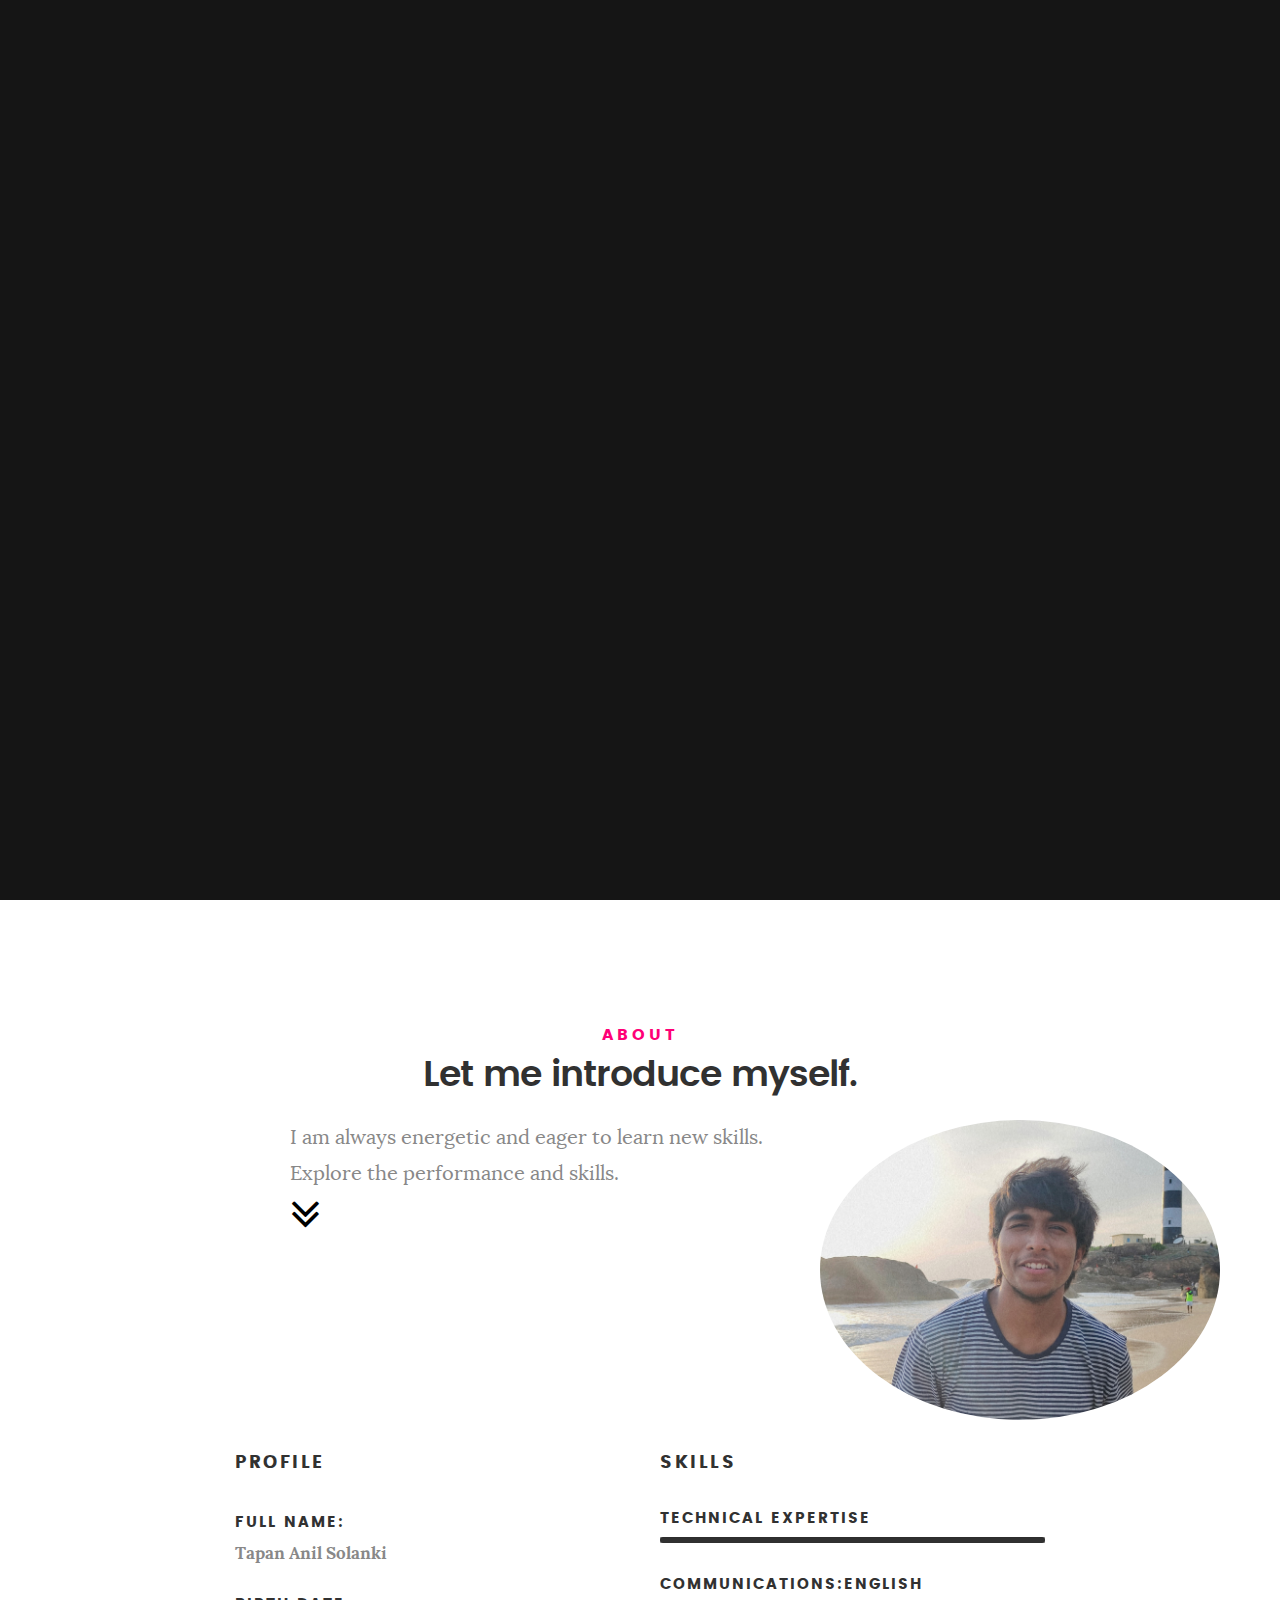
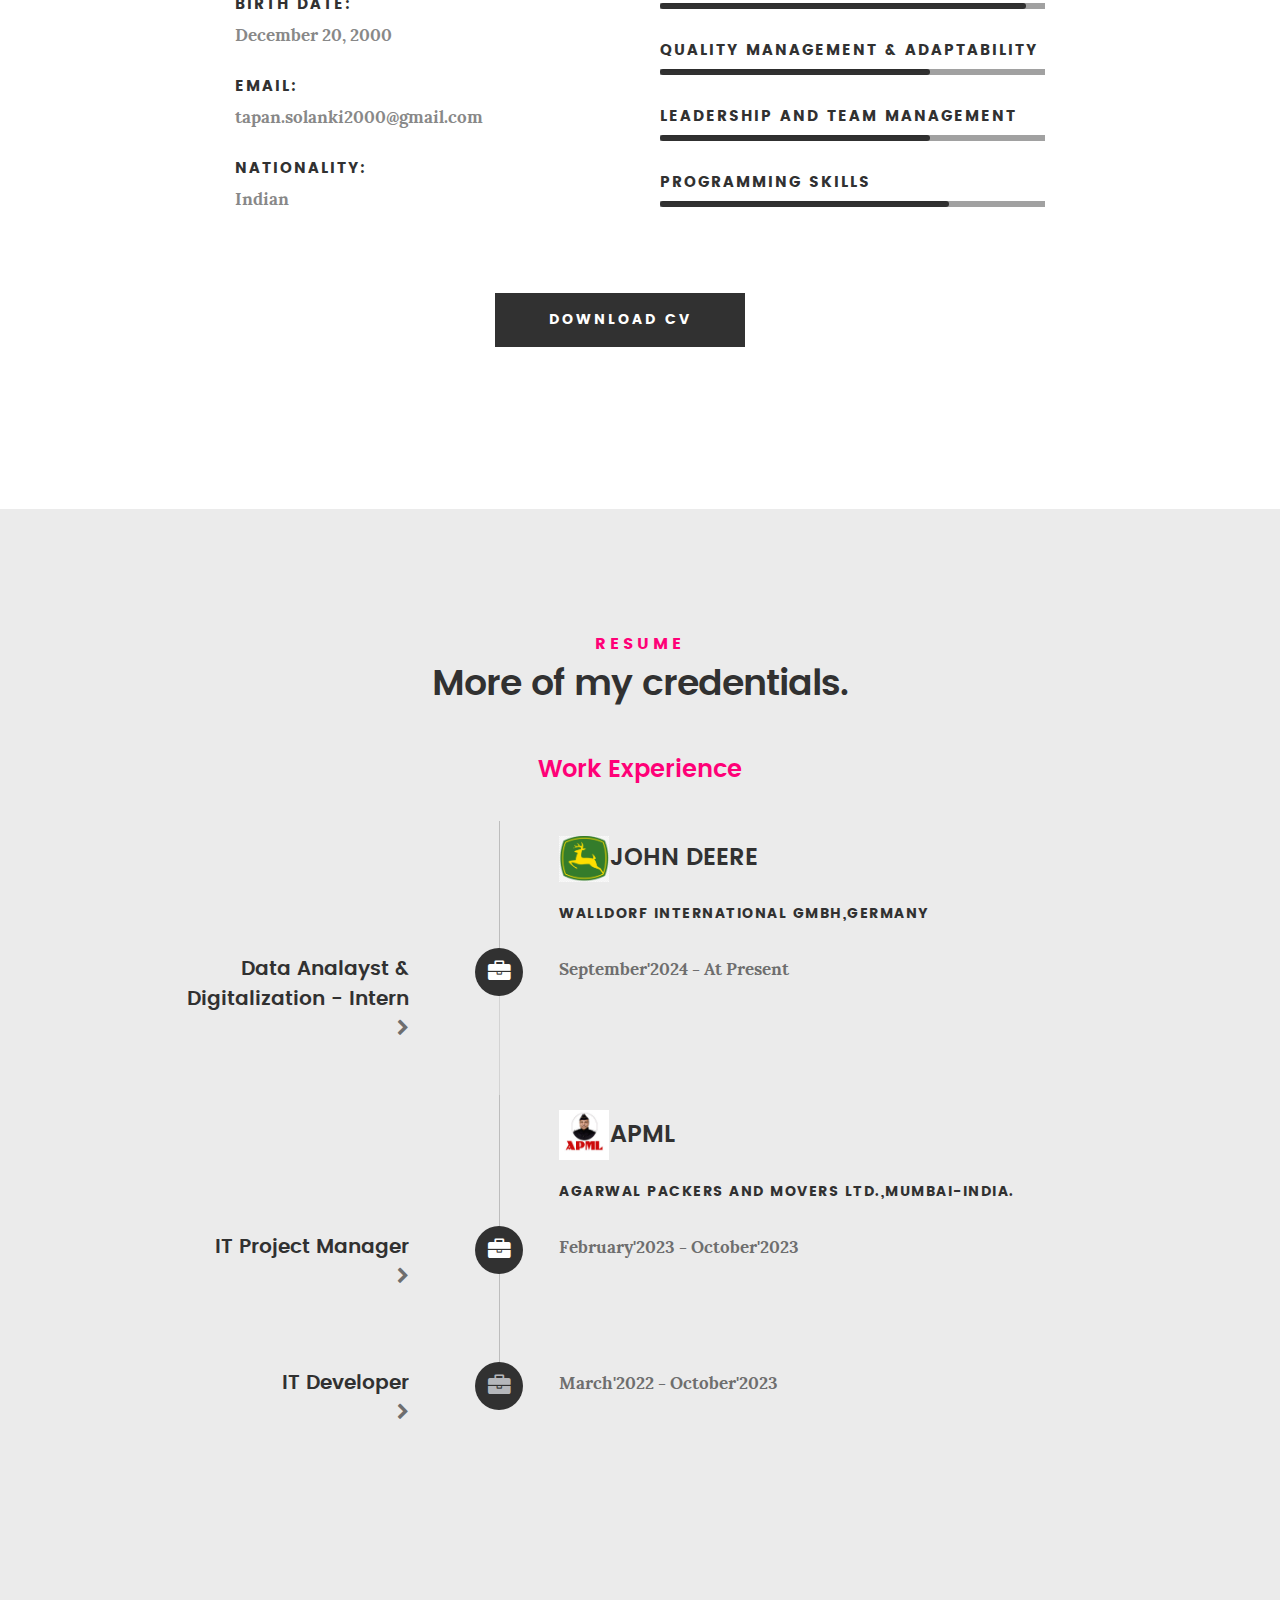
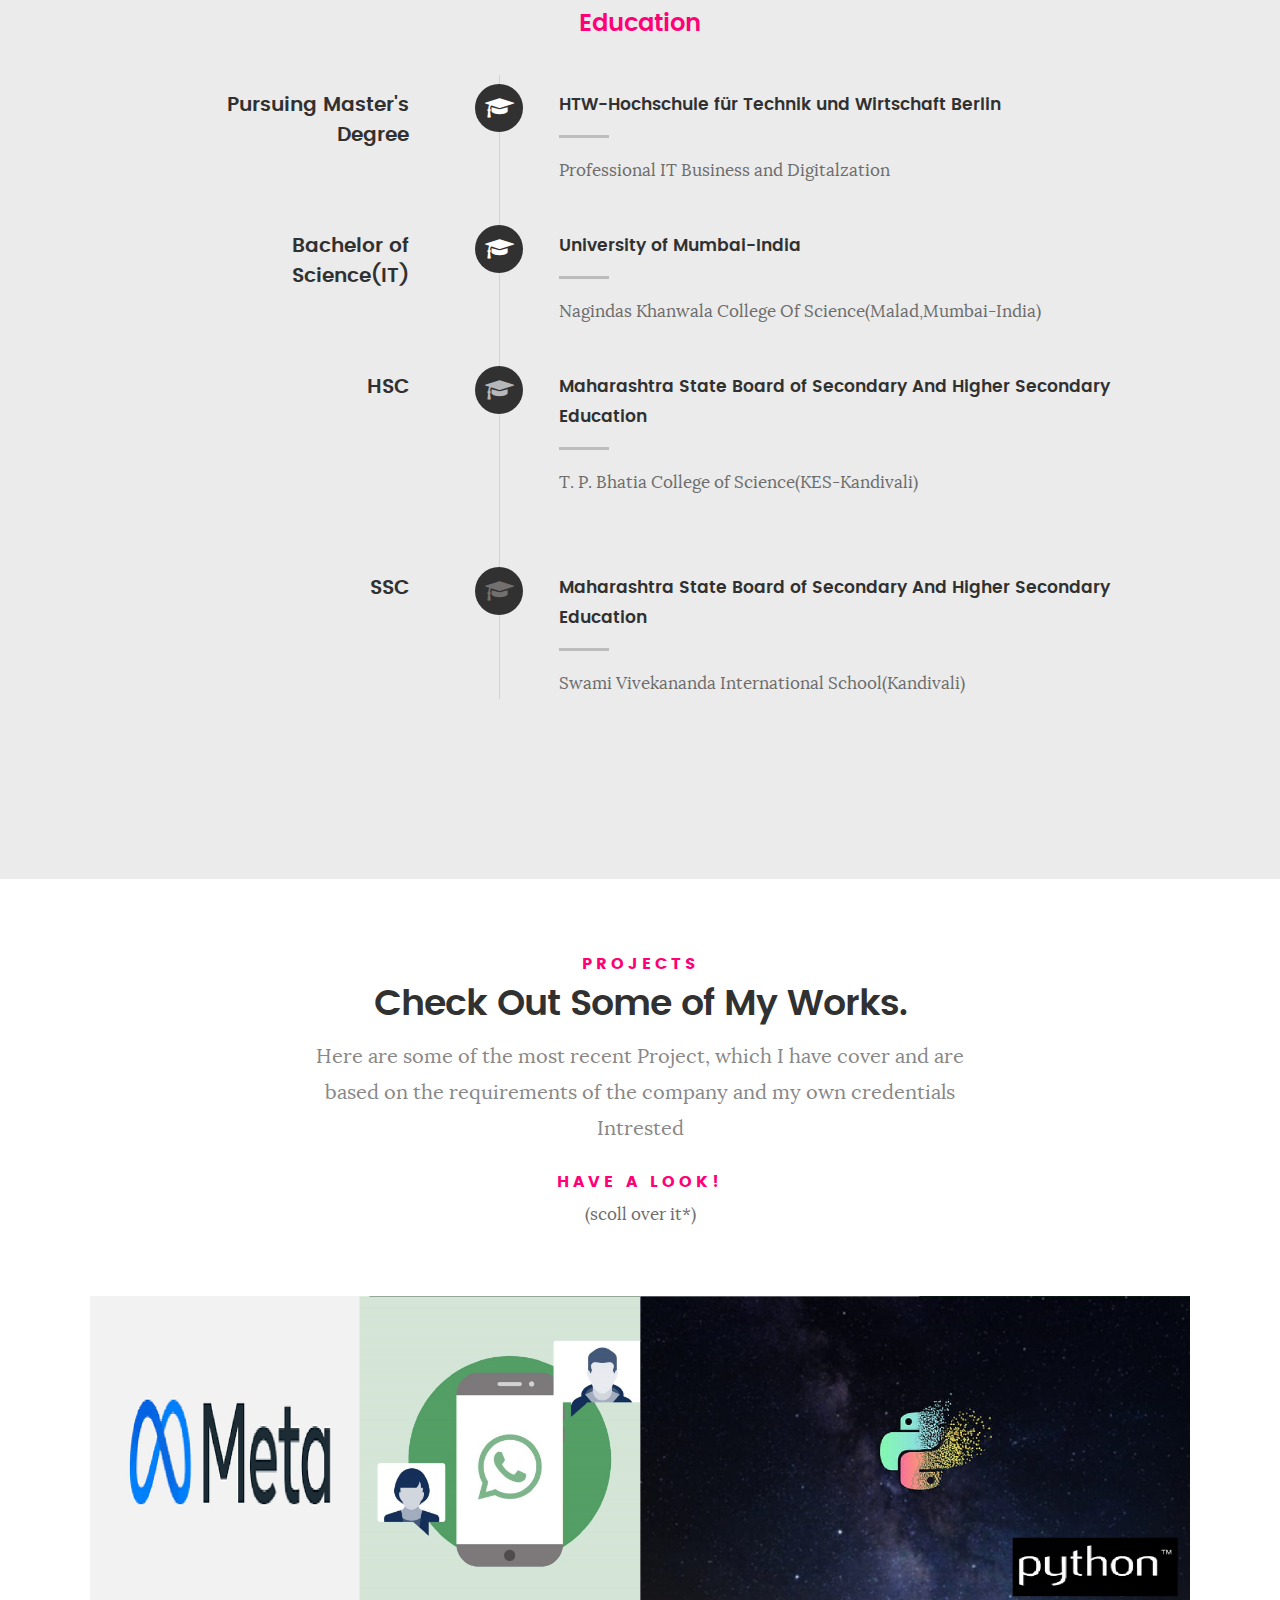
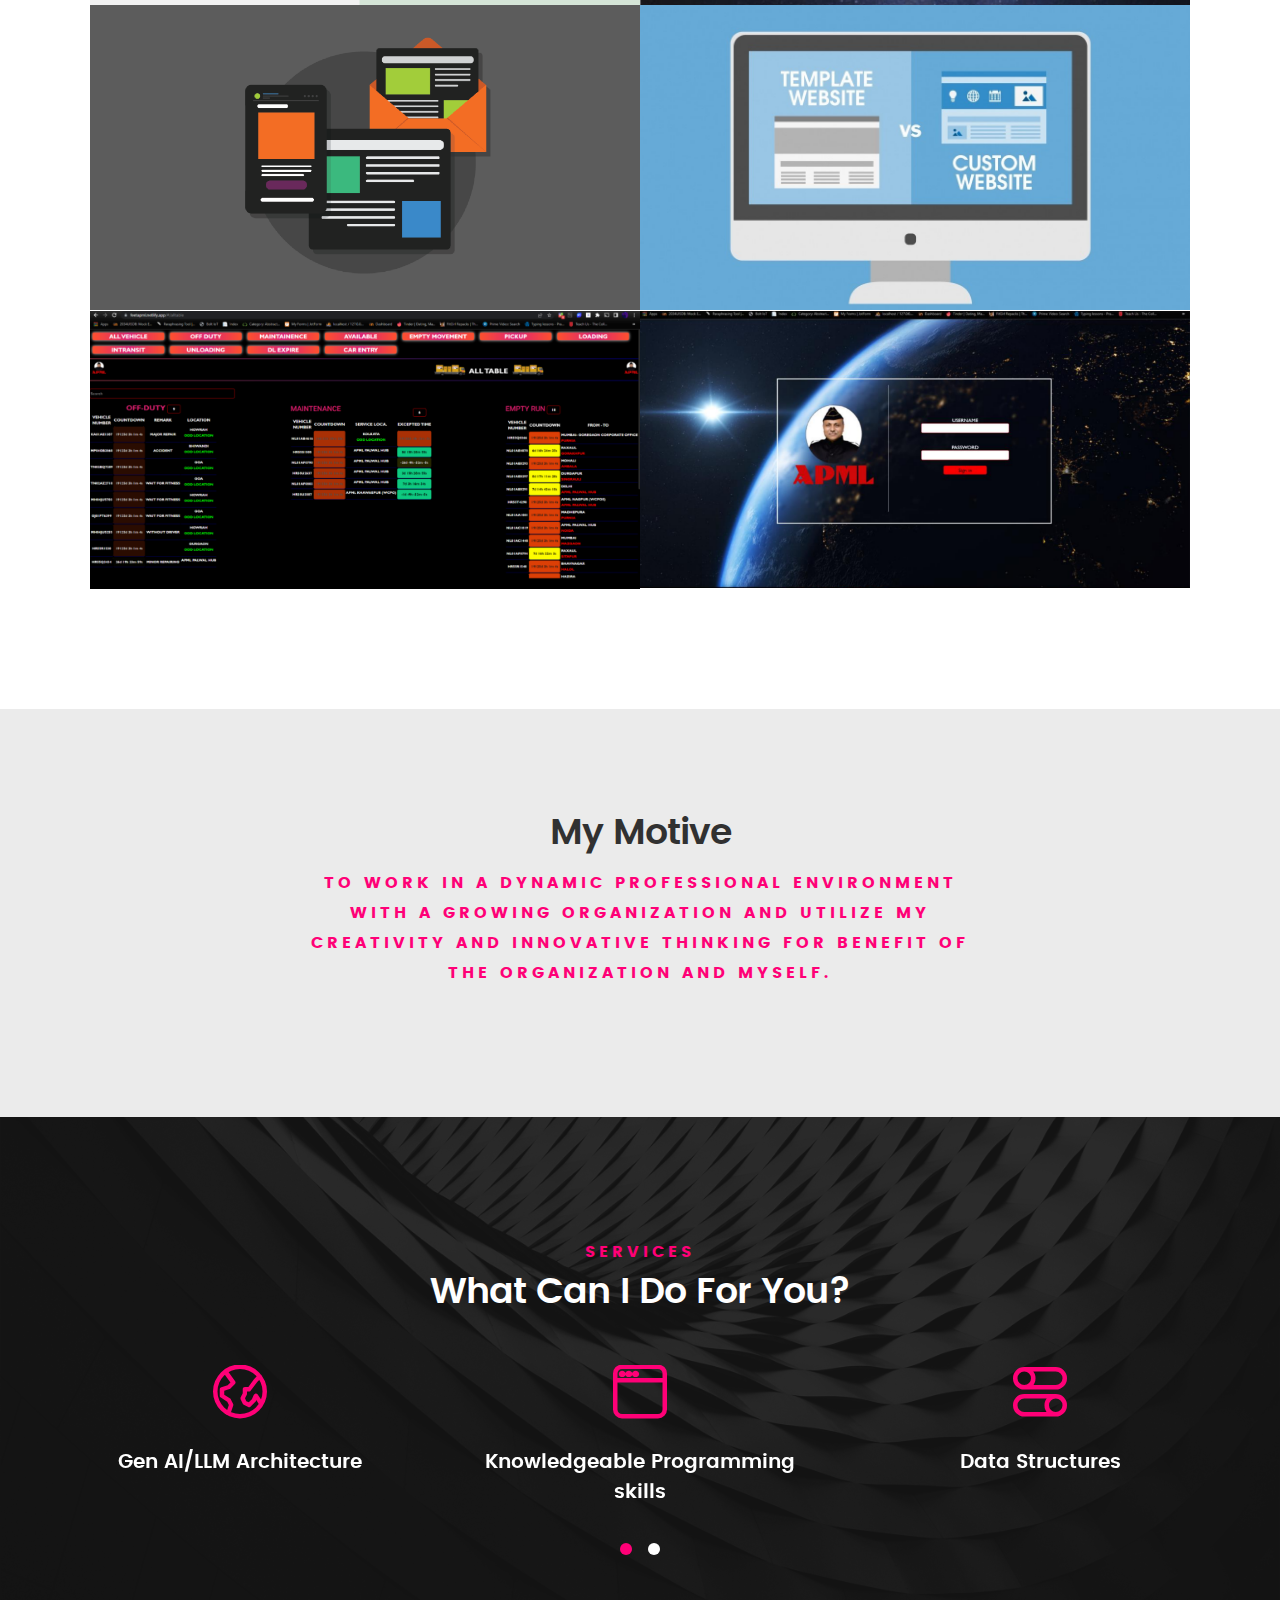
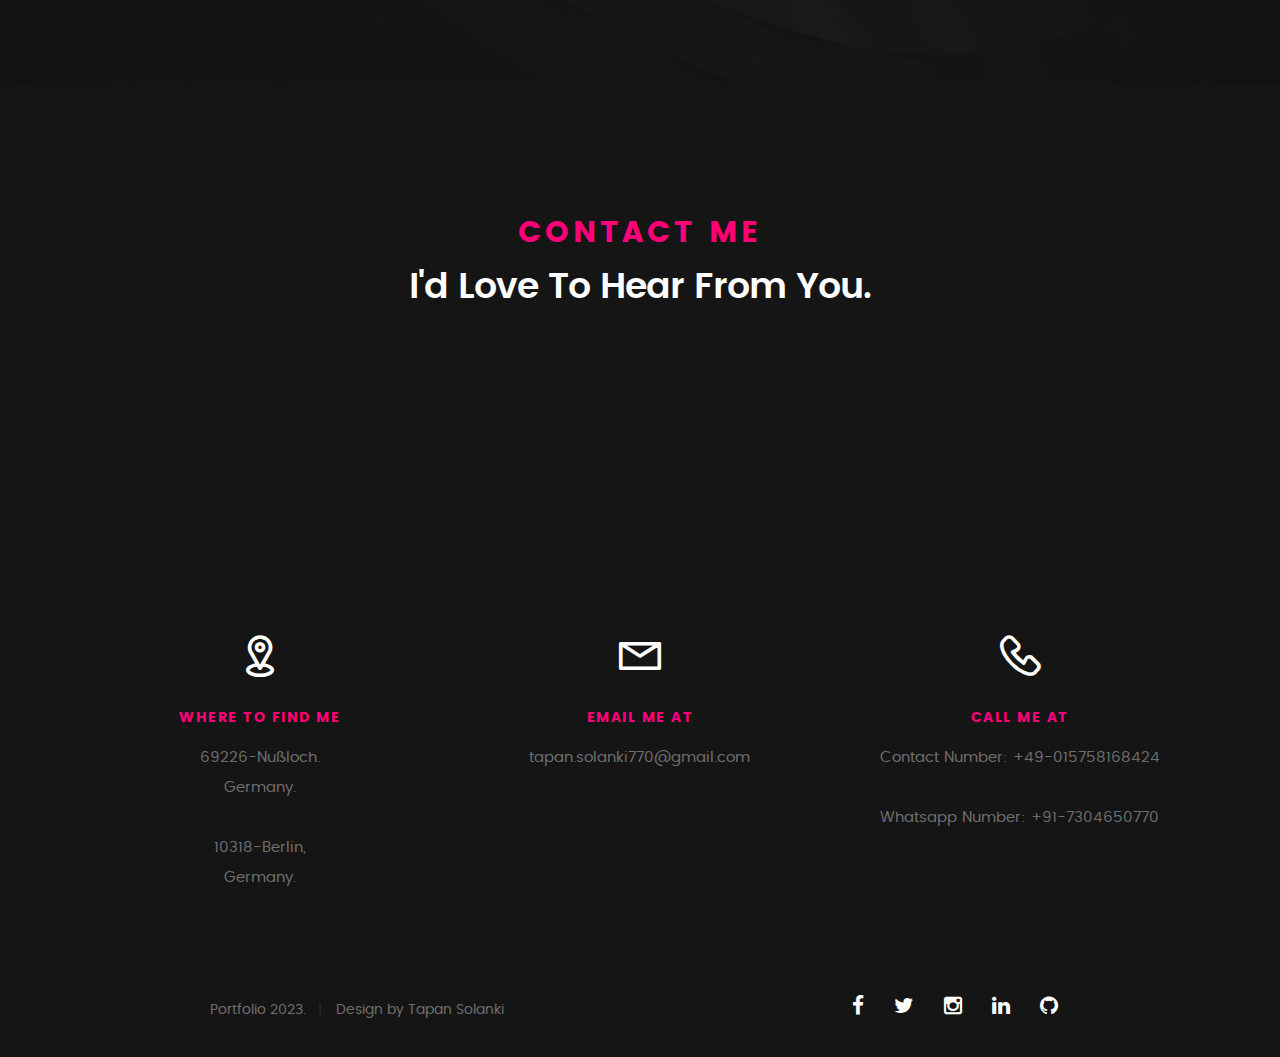
<file: Porfolio-Tapan Solanki/index.html>
<!DOCTYPE html>

<!--[if IE 8 ]><html class="no-js oldie ie8" lang="en"> <![endif]-->
<!--[if IE 9 ]><html class="no-js oldie ie9" lang="en"> <![endif]-->
<!--[if (gte IE 9)|!(IE)]><!--><html class="no-js" lang="en"> <!--<![endif]-->
<head>
	
	
   <!--- basic page needs
   ================================================== -->
   <meta charset="utf-8">
	<title>Tapan Solanki</title>
	<meta name="description" content="">  
	<meta name="author" content="">

   <!-- mobile specific metas
   ================================================== -->
	<meta name="viewport" content="width=device-width, initial-scale=1, maximum-scale=1">
<link rel="stylesheet" href="https://maxcdn.bootstrapcdn.com/bootstrap/3.4.1/css/bootstrap.min.css">
  <script src="https://ajax.googleapis.com/ajax/libs/jquery/3.6.3/jquery.min.js"></script>
  <script src="https://maxcdn.bootstrapcdn.com/bootstrap/3.4.1/js/bootstrap.min.js"></script>
 	<!-- CSS
   ================================================== -->
   <link rel="stylesheet" href="css/base.css">  
   <link rel="stylesheet" href="css/main.css">
   <link rel="stylesheet" href="css/vendor.css">     

   <!-- script
   ================================================== -->   
	<script src="js/modernizr.js"></script>
	<script src="js/pace.min.js"></script>

</head>

<body id="top">
	<script>
        document.addEventListener('contextmenu', event => event.preventDefault());
    </script>
	<!-- header 
   ================================================== -->
   <header>   	
   	<div class="row">

   		<div class="top-bar"style="background-color: transparent;  "></div>
   			<a class="menu-toggle" href="#"><span>Menu</span></a>
			
		   	<nav id="main-nav-wrap"style="background-color: transparent">
					<ul class="main-navigation"style="background-color: transparent">
						<li class="current"><a class="smoothscroll"style="text-shadow: black 0px 0px 2px;"  href="#intro" title="">Home</a></li>
						<li><a class="smoothscroll" style="text-shadow: black 0px 0px 2px;" href="#about" title="">About</a></li>
						<li><a class="smoothscroll" style="text-shadow: black 0px 0px 2px;" href="#resume" title="">Resume</a></li>
						<li><a class="smoothscroll" style="text-shadow: black 0px 0px 2px;" href="#portfolio" title="">Projects</a></li>
						<li><a class="smoothscroll"  style="text-shadow: black 0px 0px 2px;" href="#services" title="">Services</a></li>	
									
						<li><a class="smoothscroll"  style="text-shadow: black 0px 0px 2px;" href="#contact" title="">Contact</a></li>	
						
									
					</ul>

				
				</nav>
				    		
   		</div> <!-- /top-bar --> 
		
   		
   	</div> <!-- /row --> 		
   </header> <!-- /header -->

	<!-- intro section
   ================================================== -->

		<!-- Spline Design iframe for background -->
		<!-- <div style="position: relative; width: 100%; height: 100vh; overflow: hidden;">
			<iframe 
				src="https://my.spline.design/interfaceii-5ce7b06f87d4d42869887945ff954053/" 
				frameborder="0" 
				width="100%" 
				height="100%" 
				style="position: absolute; top: 0; left: 0; object-fit: cover;">
			</iframe>
		</div>
		 -->
		<section id="intro">   
			<div class="intro-overlay"></div>
			<!-- Add stars -->
			<div class="star"></div>
			<div class="star"></div>
			<div class="star"></div>
			<div class="star"></div>
			<div class="star"></div>
			<div class="star"></div>
			<div class="star"></div>
			<div class="star"></div>
			<div class="star"></div>
			<div class="star"></div>
			<div class="star"></div>
			<div class="star"></div>
			<div class="star"></div>
			<div class="star"></div>
			<div class="star"></div>
			<div class="star"></div>
			<div class="star"></div>
			<div class="star"></div>
			<div class="star"></div>
			<div class="star"></div>	
			<div class="intro-content">
				<div class="row">
					<div class="col-twelve">
						<h5>Heyy there!!!</h5>
						<h1>I'm Tapan Solanki.</h1>
						<p class="intro-position">
							<span>Master's Student in Professional IT Business and Digitalization</span><br><br><br>
					</p> <p class="new123-position intro-position">
							
							<Data class="typing">Data Engineer + Developer = AI Engineer🤖</class>
						</p></class>
						<a class="button stroke smoothscroll" href="#about" title="">More About Me</a>
					</div>  
				</div>   		 		
			</div>
			<ul class="intro-social">    
				<li><a href="https://www.facebook.com/Tapan.solanki.20"><i class="fa fa-lg fa-facebook"></i></a></li>
				<li><a href="https://twitter.com/TapanSolanki15?t=RKuJZ38K_M7eItDZzn_NYQ&s=08"><i class="fa fa-lg fa-twitter"></i></a></li>
				<li><a href="https://www.instagram.com/http.tinklesolankiii/?igshid=YmMyMTA2M2Y="><i class="fa fa-lg fa-instagram"></i></a></li>
				<li><a href="https://www.linkedin.com/in/tapan-solanki-5338609246/"><i class="fa fa-lg fa-linkedin"></i></a></li>
				<li><a href="https://github.com/tapansolankii?tab=repositories"><i class="fa fa-lg fa-github"></i></a></li>
			</ul>
		</section>

	

   <!-- about section
   ================================================== -->
   <section id="about">  

   	<div class="row section-intro">
   		<div class="col-twelve">

   			<h5>About</h5>
   			<h1>Let me introduce myself.</h1>

   			<div class="intro-info">
   				<img src="images/tapan.jpg" alt="Profile Picture">
				   <div class="content-container">
   				<p class="lead">I am always energetic and eager to learn new skills.<br>
					Explore the performance and skills.<br><i class="fa fa-angle-double-down" style="font-size:48px;color:black"></i>
					
				</p></div>
   			</div>   			

   		</div>   		
   	</div> <!-- /section-intro -->

   	<div class="row about-content">

   		<div class="col-six tab-full">

   			<h3>Profile</h3>
   			<p></p>

   			<ul class="info-list">
   				<li>
   					<strong>Full Name:</strong>
   					<span><b>Tapan Anil Solanki</b></span>
   				</li>
   				<li>
   					<strong>Birth Date:</strong>
   					<span><b>December 20, 2000</b></span>
   				</li>
   				
   				<li>
   					<strong>Email:</strong>
   					<span><b>tapan.solanki2000@gmail.com</b></span>
   				</li>
				   <li>
					<strong>Nationality:</strong>
					<span><b>Indian</b></span>
				</li>

   			</ul> <!-- /info-list -->

   		</div>

   		<div class="col-six tab-full">

   			<h3>Skills</h3>

				<ul class="skill-bars">
				   <li>
				   	<div class="progress percent100"><span>100%</span></div>
				   	<strong>Technical Expertise</strong>
				   </li>
				   <li>
				   	<div class="progress percent95"><span>95%</span></div>
				   	<strong>Communications:English</strong>
				   </li>
				   <li>
				   	<div class="progress percent70"><span>70%</span></div>
				   	<strong>Quality Management & Adaptability</strong>
				   </li>
				   <li>
				   	<div class="progress percent70"><span>70%</span></div>
				   	<strong>Leadership and Team Management</strong>
				   </li>
				   <li>

				   	<div class="progress percent75"><span>75%</span></div>
				   	<strong>Programming Skills</strong>
				   </li>
      
				</ul> <!-- /skill-bars -->		

   		</div>

   	</div>

   	<div class="row button-section">
		<div class="col-twelve .button">
			<!-- Replace FILE_ID with the actuf your Google Drive file -->
			<a href="" title="Download CV" class="button button-primary" download>Download CV</a>
		</div>      
	</div>

   </section> <!-- /process-->    


   <!-- resume Section
   ================================================== -->
	<section id="resume" class="grey-section">

		<div class="row section-intro">
   		<div class="col-twelve">

   			<h5>Resume</h5>
   			<h1>More of my credentials.</h1>

   		</div>   		
   	</div> <!-- /section-intro--> 

   	<div class="row resume-timeline">

   		<div class="col-twelve resume-header">

   			<h2>Work Experience</h2>

   		</div> <!-- /resume-header -->

   		<div class="col-twelve">
<!-- -------------------------------------------------------------------------->


<div class="timeline-wrap">
    <!-- IT Project Manager Block -->

	<div class="timeline-wrap"><div class="timeline-block"> <div class="timeline-content">
		<h2><img src="image2.png" alt="Descrption 5"class="logo-image">JOHN DEERE</h2>
		<h5>Walldorf International GmbH,Germany</h5></div>
    <div class="timeline-block">
		
		<div class="timeline-ico">
			<i class="fa fa-briefcase fa-lg"></i>
		</div>
        <div class="timeline-header">
            <h3>Data Analayst & Digitalization - Intern</h3>
            <!-- Side icon to toggle responsibilities -->
            <div class="toggle-icon" onclick="toggleDetails(this)">
                <i class="fa fa-chevron-right"></i>
            </div>
        </div>

		
        <div class="timeline-content">
            
            <p><b>September'2024 - At Present </b></p>
            <div class="extra-content" style="display: none;">  <!-- Set display to none -->
				<img src="images/IMG_5999.jpg" alt="Description 5" class="list-image" >
                <br><p>Starting my professional career at John Deere has been a great boost to my experience in interacting with international boundaries, especially in Germany. At John Deere, I am working on the R2 Region (European region) Market Share Global Database and contributing to the digitalization of processes involving international boundaries. Here are a few of my ongoing tasks</p>
                
				
				<!-- <ul>
                    <li>Working in Cross functional Team Agility and Scrum</li>
                    <li>Collaboration Database REST APIs with major clients of the Companies interaction</li>
                    <li>Client Requirement Management</li>
                    <li>Design structural innovative conceptual ideas of projects to bring into reality vision for Transport Mobility</li>
                    <li>Team holder for designing the data modeling and predictive analytics on python, for impactful visualizations in reports and documentations carried into Power BI.</li>
                    <li>Management of End-to-End Project Development on tools-Jira</li>
                    <li>Process Optimization</li>
                    <li>Maintaining Leadership for Leading the team of intern 12+</li>
                </ul> -->
            </div>

			<style>
				 .list-image {
            width: 200px; /* Adjust the width */
            height: 200px; /* Maintain aspect ratio */
            vertical-align: middle;
            margin-right: 20px;
            border-radius: 15px; /* Rounded corners for better UI */
            box-shadow: 0 4px 6px rgba(0, 0, 0, 0.2); /* Subtle shadow */
        }
				.logo-image {
        width: 50px; /* Adjust width as needed */
        height: auto; /* Maintains aspect ratio */
        vertical-align: middle; /* Aligns the image with the text */
        margin-right: 1px; /* Space between image and text */
	}
	
		
		
    
			</style>
			
        </div>
    </div>


    
</div>

	</div>

	<div style="margin-top: 110px;"></div> 
<!-- <div class="timeline-wrap">
</div></div> -->


	<div class="timeline-wrap"><div class="timeline-block"> <div class="timeline-content">
		<h2><img src="image.png" alt="Descrption 5"class="logo-image">APML</h2>
		<h5>AGARWAL PACKERS AND MOVERS LTD.,Mumbai-India.</h5></div>
    <div class="timeline-block">
		
		<div class="timeline-ico">
			<i class="fa fa-briefcase fa-lg"></i>
		</div>
        <div class="timeline-header">
            <h3>IT Project Manager</h3>
            <!-- Side icon to toggle responsibilities -->
            <div class="toggle-icon" onclick="toggleDetails(this)">
                <i class="fa fa-chevron-right"></i>
            </div>
        </div>
        <div class="timeline-content">
			<!-- <h2><img src="image.png" alt="Descrption 5"class="logo-image">APML</h2> -->
			<!-- <h5>AGARWAL PACKERS AND MOVERS LTD.,Mumbai-India.</h5> -->
            <p><b>February'2023 - October'2023</b></p>
            <div class="extra-content" style="display: none;">  <!-- Set display to none -->
                <p>With a comprehensive background as an IT developer at APML and additional experience as a project lead, I undertook key responsibilities including:</p>
                <!-- <img src="images/APML.jpg" alt="Description 5" class="list-image"> -->
				
				<ul>
                    <li>Working in Cross functional Team Agility and Scrum</li>
                    <li>Collaboration Database REST APIs with major clients of the Companies interaction</li>
                    <li>Client Requirement Management</li>
                    <li>Design structural innovative conceptual ideas of projects to bring into reality vision for Transport Mobility</li>
                    <li>Team holder for designing the data modeling and predictive analytics on python, for impactful visualizations in reports and documentations carried into Power BI.</li>
                    <li>Management of End-to-End Project Development on tools-Jira</li>
                    <li>Process Optimization</li>
                    <li>Maintaining Leadership for Leading the team of intern 12+</li>
                </ul>
            </div>

			<style>
				.list-image {
					width: 700px;  /* Adjust the size as needed */
					height: 300px; /* Keep aspect ratio */
					vertical-align: middle; /* Aligns the image with the text */
					margin-right: 8px; /* Space between image and text */
				}
			</style>
			
        </div>
    </div>
	<div style="margin-top: 90px;"></div> 
    <!-- IT Developer Block -->
    <div class="timeline-block">
		
		<div class="timeline-ico">
			<i class='fa fa-briefcase fa-lg' style='color: #B5b7bb'></i>
		</div>
        <div class="timeline-header">
            <h3>IT Developer</h3>
            <!-- Side icon to toggle responsibilities -->
            <div class="toggle-icon" onclick="toggleDetails(this)">
                <i class="fa fa-chevron-right"></i>
            </div>
        </div>
		
        <div class="timeline-content" >
            <!-- <h2><img src="image.png" alt="Descrption 5"class="logo-image">APML</h2>
			<h5>AGARWAL PACKERS AND MOVERS LTD.,Mumbai-India.</h5> -->


		
            <p><b>March'2022 - October'2023</b></p>
            <div class="extra-content" style="display: none;">  <!-- Set display to none -->
<p><b>Projects:</b></p>
				<ul>
                    <li><strong>WhatsApp Bot Development with Meta Business Integration:</strong> Crafting WhatsApp bots with seamless integration into the company's business processes.</li>
                    <li><strong>Automation of Emails for Tracking and Updates Alerts:</strong> Implementing automated email systems to track and provide timely updates for both internal and external use cases within the company.</li>
                    <li><strong>CRM - SCM Management and Support:</strong> Overseeing Customer Relationship Management (CRM) systems, ensuring efficient management, and providing support as needed.</li>
                    <li><strong>Scripting and Implementation on Arduino & Rasberry Pi for Tracking Updates from CRM API with Python:</strong> Utilizing scripting and implementing solutions on Arduino and Raspberry Pi to track updates from CRM API using Python.</li>
                </ul>
            </div>
        </div>
    </div>
</div>

<script>
    function toggleDetails(element) {
        const extraContent = element.parentElement.parentElement.querySelector('.extra-content');
        const icon = element.querySelector('i');

        // Toggle display of extra content
        if (extraContent.style.display === "none" || !extraContent.style.display) {
            extraContent.style.display = "block";
            icon.classList.remove('fa-chevron-right');
            icon.classList.add('fa-chevron-down');
        } else {
            extraContent.style.display = "none";
            icon.classList.remove('fa-chevron-down');
            icon.classList.add('fa-chevron-right');
        }
    }
</script>




<!-- ---------------------------------------------------------------------------->			
			<!-- /col-twelve -->
   		
		
   	</div> <!-- /resume-timeline -->
<!--    	
	   <div class="row section-intro" >
			
	
		<h5 style="margin-top: 150px;">Being a Startup Company Part</h5>
</div> -->
	<!-- <div class="container">
		<div class="content">
		<div class="left-div">
			<h1>Autowhat Chat-Bot Services</h1> 
			
			<h6>-Product and Managing Developer</h6>
			<p class="lead">Autowhat is Whatsapp Official Business Meta-Integrated Bot company.Co-host by Mr.Saransh Agarwal , Director of Agarwal Packers & Movers Ltd.<br><b>Working:-</b>
				<ul><li>Product Development</li><li>Implementation and Deployment</li><li>Lead 12+ interns</li><li>Clients Service Satisfaction</li></ul>
			
				
				
		   </p>
			<div>
				<ul class="social-links">        
					<li style="margin-top: 130px;"><a href="https://www.autowhat.app/"><i  style="font-size:100px" class="fa fa-beat-fade fa-arrow-circle-right "></i></a></li>
				</ul> 
			</div>
		</div>

		<div class="right-div">
			<h1>Chat with Folder - AI Integrated</h1> 
			<h6>-Product and Managing Developer</h6>
			<p class="lead">Chat with Folder is an Communicative AI response source for any Documentational or visual file of product ,which can be integrated with any platform.<br>ChatWithFolder is an parenting of Autowhat Chat bot servises .Co-host by Mr.Saransh Agarwal , Director of Agarwal Packers & Movers Ltd<br><b>Working:-</b>
				<ul><li>AI Integration Development</li><li>Integration with Communicative Platform as Whatsapp bot</li><li>Lead 12+ interns</li><li>Clients Service Satisfaction</li></ul>
			
				
				
		   </p>
				<ul class="social-links">        
					<li><a href="https://www.chatwithfolder.com/"><i  style="font-size:100px" class="fa fa-beat-fade fa-arrow-circle-right "></i></a></li>
				</ul> 
			</div>
		</div></div>
	</div> -->

</div>


   	<div class="row resume-timeline">

   		<div class="col-twelve resume-header">

   			<h2  style="margin-top: 150px;">Education</h2>

   		</div> <!-- /resume-header -->

   		<div class="col-twelve">

   			<div class="timeline-wrap">
				<div class="timeline-block">

					<div class="timeline-ico">
						<i class="fa fa-graduation-cap fa-lg"></i>
					</div>

					<div class="timeline-header">
						<h3>Pursuing Master's Degree</h3>
						
					</div>

					<div class="timeline-content">
					 <h4>
						HTW-Hochschule für Technik und Wirtschaft Berlin</h4>
						<p>Professional IT Business and Digitalzation</p>
					</div>

				</div> <!-- /timeline-block -->

   				<div class="timeline-block">

	   				<div class="timeline-ico">
	   					<i class="fa fa-graduation-cap fa-lg"></i>
	   				</div>

	   				<div class="timeline-header">
	   					<h3>Bachelor of Science(IT)</h3>
	   					
	   				</div>

	   				<div class="timeline-content">
						<h4>University of Mumbai-India</h4>
	   					<p>Nagindas Khanwala College Of Science(Malad,Mumbai-India)</p>
	   				</div>

	   			</div> <!-- /timeline-block -->

	   			<div class="timeline-block">

	   				<div class="timeline-ico">
						<i class='fa fa-graduation-cap fa-lg' style='color: #B5b7bb'></i>
	   				</div>

	   				<div class="timeline-header">
	   					<h3>HSC</h3>
	   				
	   				</div>

	   				<div class="timeline-content">
	   					<h4>Maharashtra State Board of Secondary And Higher Secondary Education </h4>
	   					<p>T. P. Bhatia College of Science(KES-Kandivali)</p>
	   				</div>

	   			</div> <!-- /timeline-block -->
				   &nbsp;&nbsp;&nbsp;
				 


	   			<div class="timeline-block">

	   				<div class="timeline-ico">
						<i class='fa fa-graduation-cap fa-lg' style='color: #71706E'></i>
	   				</div>
	
	   				<div class="timeline-header">
	   					<h3>SSC</h3>
	   				
	   				</div>

	   				<div class="timeline-content">
	   					<h4>Maharashtra State Board of Secondary And Higher Secondary Education </h4>
	   					<p>Swami Vivekananda International School(Kandivali)</p>
	   				</div>

	   			</div> <!-- /timeline-block -->

   			</div> <!-- /timeline-wrap -->   			

   		</div> <!-- /col-twelve -->
   		
   	</div> <!-- /resume-timeline -->
	   
	</section> <!-- /features -->


	<!-- Portfolio Section
   ================================================== -->
	
	<section id="portfolio">	
		<div class="row section-intro">
   		<div class="col-twelve">
<!-- GitHub link icon -->
<div class="github-link" style="position: absolute; top: 100px; right: 950px; text-align: center;">
	<!-- <a href="https://github.com/yourusername" target="_blank" style="text-decoration: none;">
		<svg class="blink" height="40" viewBox="0 0 16 16" version="1.1" width="40" aria-hidden="true">
			<path fill-rule="evenodd" d="M8 0C3.58 0 0 3.58 0 8c0 3.54 2.29 6.54 5.47 7.59.4.07.55-.17.55-.38 0-.19-.01-.82-.01-1.49-2.01.37-2.53-.49-2.69-.94-.09-.23-.48-.94-.82-1.13-.28-.15-.68-.52-.01-.53.63-.01 1.08.58 1.23.82.72 1.21 1.87.87 2.33.66.07-.52.28-.87.51-1.07-1.78-.2-3.64-.89-3.64-3.95 0-.87.31-1.59.82-2.15-.08-.2-.36-1.02.08-2.12 0 0 .67-.22 2.2.82A7.68 7.68 0 0 1 8 4.98c.68.003 1.36.092 2 .27 1.52-1.04 2.2-.82 2.2-.82.44 1.1.16 1.91.08 2.12.51.56.82 1.27.82 2.15 0 3.07-1.87 3.75-3.64 3.95.29.25.54.73.54 1.48 0 1.07-.01 1.93-.01 2.19 0 .21.15.46.55.38A8.01 8.01 0 0 0 16 8c0-4.42-3.58-8-8-8z"></path>
		</svg>
		<p class="blink" style="margin-top: 5px;"> Github</p>
		
		<svg class="blink" xmlns="http://www.w3.org/2000/svg" width="40" height="40" viewBox="0 0 24 24" fill="none" stroke="currentColor" stroke-width="2" stroke-linecap="round" stroke-linejoin="round" class="feather feather-arrow-down-circle">
			<circle cx="12" cy="12" r="10"></circle>
			<polyline points="8 12 12 16 16 12"></polyline>
			<line x1="12" y1="8" x2="12" y2="16"></line>
		</svg>
	</a> -->
</div><div>
   			<h5 style="margin-top: -50px;">Projects</h5>
   			<h1>Check Out Some of My Works.</h1>

   			<p class="lead">Here are some of the most recent Project, which I have cover and
			are based on the requirements of the company  and my own credentials Intrested  </p>
			

   		</div> 
		   <div class="col-twelve">
			<h5>Have A Look!</h5>
			<p >(scoll over it*)</p>

		</div>  		
	</div> 
	
   	</div> <!-- /section-intro--> 

   	<div class="row portfolio-content">

   		<div class="col-twelve">

   			<!-- portfolio-wrapper -->
	         <div id="folio-wrapper" class="block-1-2 block-mob-full stack">

	         	<div class="bgrid folio-item">
	               <div class="item-wrap">
	               	<img src="images/test.png" alt="Liberty">
	                  <a href="#modal-01" class="overlay">	                  	           
	                     <div class="folio-item-table">
	                     	<div class="folio-item-cell">
		     					       <h3 class="folio-title">Whatsapp Official Bot's</h3>	     					    
		     					    	 <span class="folio-types">
		     					       	 using pure Nodejs.
		     					       </span>
		     					   </div>	                      	
	                     </div>                    
	                  </a>
	               </div>	               
	        		</div> <!-- /folio-item -->

	        		<div class="bgrid folio-item">
	               <div class="item-wrap">
	               	<img src="images/test1.png" alt="Shutterbug">
	               	<a href="#modal-02" class="overlay">              		                  
	                     <div class="folio-item-table">
	                     	<div class="folio-item-cell">
	                     		<h3 class="folio-title">Live Status Indication</h3>	     					    
		     					    	<span class="folio-types">
											using Python.
		     					      </span>		     		
		     					   </div> 	                      	
	                     </div>                    
	                  </a>
	               </div>
	        		</div> <!-- /folio-item -->
					<div class="bgrid folio-item">
						<div class="item-wrap">
							<img src="images/test2.png" alt="Shutterbug">
							<a href="#modal-03" class="overlay">              		                  
							  <div class="folio-item-table">
								  <div class="folio-item-cell">
									  <h3 class="folio-title">Mail-Automation</h3>	     					    
											  <span class="folio-types">
												   Pure Nodejs
											</span>		     		
										 </div> 	                      	
							  </div>                    
						   </a>
						</div>
						 </div> 

	            <div class="bgrid folio-item">
	               <div class="item-wrap">
	               	<img src="images/12345.jpg" alt="Beetle">
	                  <a href="#modal-04" class="overlay">                  	                 
	                     <div class="folio-item-table">
	                     	<div class="folio-item-cell">
	                     		<h3 class="folio-title">Customized WebPages</h3>	     					    
		     					    	<span class="folio-types">
		     					       	  Pure HTML5 & CSS
		     					      </span>		     		
		     					   </div>  	                      	
	                     </div>                    
	                  </a>
	               </div>
	        		</div> <!-- /folio-item -->     

	        		<div class="bgrid folio-item">
	               <div class="item-wrap">
	               	<img src="images/portfolio/img5.png.png" alt="Lighthouse">
	                  <a href="#modal-05" class="overlay">             		                  
	                     <div class="folio-item-table">
	                     	<div class="folio-item-cell">
	                     		<h3 class="folio-title">Dashboard Screen</h3>	     					    
		     					    	<span class="folio-types">
		     					       	 Angular 
		     					      </span>		     		
		     					   </div> 	                      	
	                     </div>                    
	                  </a>
	               </div>
				   </div>
	        		<!-- </div> /folio-item -->

	            <div class="bgrid folio-item">
	               <div class="item-wrap">
	               	<img src="images/portfolio/img6.png.png" alt="Salad">
	                  <a href="#modal-06" class="overlay">
	                     <div class="folio-item-table">
	                     	<div class="folio-item-cell">
	                     		<h3 class="folio-title">Dashboard Login Website</h3>	     					    
		     					    	<span class="folio-types">
		     					       	  Angular,JS.
		     					      </span>		     		
		     					   </div>	                      	
	                     </div>                    
	                  </a>
	               </div>
	        		</div> <!-- /folio-item -->   

	            <!-- modal popups - begin
	            ============================================================= -->
	            <div id="modal-01" class="popup-modal slider mfp-hide">	

				     	<div class="media">
							<div id="myCarousel" class="carousel slide" data-ride="carousel">
								<!-- Indicators -->
								<ol class="carousel-indicators">
								  <li data-target="#myCarousel" data-slide-to="0" class="active"></li>
								  <li data-target="#myCarousel" data-slide-to="1"></li>
								  
								</ol>
							
								<!-- Wrapper for slides -->
								<div class="carousel-inner">
								  <div class="item active">
									<img src="images/Project/1.png" alt="Los Angeles" style="width:100%;">
								  </div>
							
								  <div class="item">
									<img src="images/Project/2.png" alt="Chicago" style="width:100%;">
								  </div>
								
								
								</div>
							
								<!-- Left and right controls -->
								<a class="left carousel-control" href="#myCarousel" data-slide="prev">
								  <span class="glyphicon glyphicon-chevron-left"></span>
								  <span class="sr-only">Previous</span>
								</a>
								<a class="right carousel-control" href="#myCarousel" data-slide="next">
								  <span class="glyphicon glyphicon-chevron-right"></span>
								  <span class="sr-only">Next</span>
								</a>
							  </div>
				     	</div>      	

					   <div class="description-box">
					      <h4>Whatsapp Officail Business & User Iniciative bot</h4>		      
					      <p>Effective website employing functional Javascript for appointment booking and admin dashboard display. CSS was used to highlight the working JS and enhance the outlook.</p>

					      <div class="categories">Web Development</div>			               
					   </div>

			         <div class="link-box">
					      <a href="#" class="popup-modal-dismiss">Close</a>
			         </div>		      

				   </div> <!-- /modal-01 -->

				   <div id="modal-02" class="popup-modal slider mfp-hide">	

				     	<div class="media">
				     		<img src="images/portfolio/img2.png" alt="" />
				     	</div>      	

					   <div class="description-box">
					      <h4>Live Status Indication</h4>		      
					      <p>Built indicator for company's various field status display using Arduino-Python and data fetched from APIs.</p>

					      <div class="categories">Arduino And Python</div>	               
					   </div>

			         <div class="link-box">
			           
					      <a href="#" class="popup-modal-dismiss">Close</a>
			         </div>		      

				   </div> <!-- /modal-02 -->

				   <div id="modal-03" class="popup-modal slider mfp-hide">	

					<div class="media">
						<div id="myCarousel" class="carousel slide" data-ride="carousel">
							<!-- Indicators -->
							<ol class="carousel-indicators">
							  <li data-target="#myCarousel" data-slide-to="0" class="active"></li>
							  <li data-target="#myCarousel" data-slide-to="1"></li>
							  
							</ol>
						
							<!-- Wrapper for slides -->
							<div class="carousel-inner">
							  <div class="item active ">
								<img src="images/Project/10.png" alt="Los Angeles" style="width:100%;">
							  </div>
						
							  <div class="item ">
								<img src="images/Project/11.png" alt="Chicago" style="width:100%;">
							  </div>
							
							
							</div>
						
							<!-- Left and right controls -->
							<a class="left carousel-control" href="#myCarousel" data-slide="prev">
							  <span class="glyphicon glyphicon-chevron-left"></span>
							  <span class="sr-only">Previous</span>
							</a>
							<a class="right carousel-control" href="#myCarousel" data-slide="next">
							  <span class="glyphicon glyphicon-chevron-right"></span>
							  <span class="sr-only">Next</span>
							</a>
						  </div>
					 </div>      	

					   <div class="description-box">
					      <h4>Whatsapp Web-Bot</h4>		      
					      <p>Responsive WebBot,Basically its has all filed of data from api to be serach and fetched to the relpys and also with an customer care support aspired.
							It includes fields in the format like buttons,list,etc. </p>

					      <div class="categories">node.Js</div>			               
					   </div>

			         <div class="link-box">
			        
					      <a href="#" class="popup-modal-dismiss">Close</a>
			         </div>		      

				   </div> <!-- /modal-03 -->

				   <div id="modal-04" class="popup-modal slider mfp-hide">	

				     	<div class="media">
				     		<img src="images/portfolio/img4.png" alt="" />
				     	</div>      	

					   <div class="description-box">
					      <h4>MTV Roads Website</h4>		      
					      <p>This Web-page is based on the goal to showcase its stunning design and to introduce and provide information about the NFT's Coins of my Company</p>

					      <div class="categories">Pure HTML5 & CSS</div>			               
					   </div>

			         <div class="link-box">
			     
					      <a href="#" class="popup-modal-dismiss">Close</a>
			         </div>		      

				   </div> <!-- /modal-04 -->

				   <div id="modal-05" class="popup-modal slider mfp-hide">	

				     	<div class="media">
				     		<img src="images/portfolio/img0.jpg" alt="" />
				     	</div>      	

					   <div class="description-box">
					      <h4>NO DATA FOUND</h4>		      
					      <p></p>

					      <div class="categories"></div>			               
					   </div>

			         <div class="link-box">
			            
					      <a href="#" class="popup-modal-dismiss">Close</a>
			         </div>		      

				   </div> <!-- /modal-05 -->

				   <div id="modal-06" class="popup-modal slider mfp-hide">	

				     	<div class="media">
				     		<img src="images/portfolio/img0.jpg" alt="" />
				     	</div>      	

					   <div class="description-box">
					      <h4>NO DATA FOUND</h4>		      
					      <p></p>
 

					      <div class="categories"></div>			               
					   </div>

			         <div class="link-box">
			            
					      <a href="#" class="popup-modal-dismiss">Close</a>
			         </div>		      

				   </div> <!-- /modal-06 -->


				   <!-- modal popups - end
	            ============================================================= -->

	         </div> <!-- /portfolio-wrapper --> 

   		</div>  <!-- /twelve -->   

   	</div>
	
	</section> <!-- /portfolio --> 


	<!-- CTA Section
   ================================================== -->
	<section id="cta" class="grey-section">

   	<div class="overlay"></div>

	   <div class="row section-intro">
		  <div class="col-twelve">

			  <h1>My Motive</h1>
			  <h5 >To work in a dynamic professional environment with a growing organization and utilize my creativity and innovative thinking for benefit of the organization and myself.</h5>


		  </div>  
		  <!-- <div class="badge-base LI-profile-badge" data-locale="en_US" data-size="medium" data-theme="light" data-type="VERTICAL" data-vanity="tapan-solanki-538609246" data-version="v1"><a class="badge-base__link LI-simple-link" href="https://in.linkedin.com/in/tapan-solanki-538609246?trk=profile-badge">Tapan Solanki</a></div> -->
               		

					     	

   		</div>

   	</div> <!-- /cta-content -->
	</section>

	
	<!-- services Section
   ================================================== -->
	<section id="services">

		<div class="overlay"></div>

		<div class="row section-intro">
   		<div class="col-twelve">

   			<h5>Services</h5>
   			<h1>What Can I Do For You?</h1>

   			<p class="lead"></p>

   		</div>   		
   	</div> <!-- /section-intro -->

   	<div class="row services-content">

   		<div id="owl-slider" class="owl-carousel services-list">

	      	<div class="service">	

	      		<span class="icon"><i class="icon-earth"></i></span>            

	            <div class="service-content">	

	            	 <h3>Gen AI/LLM Architecture </h3>

		            
	         		
	         	</div> 	         	 

				</div> <!-- /service -->

				<div class="service">	

					<span class="icon"><i class="icon-window"></i></span>                          

	            <div class="service-content">	

	            	<h3>Knowledgeable  Programming skills</h3>  

		            

	            </div>	                          

			   
      	               

			   </div> <!-- /service -->

				<div class="service">

					<span class="icon"><i class="icon-toggles"></i></span>	              

	            <div class="service-content">

	            	<h3> Data Structures </h3>

		            
	         		
	            </div>                

				
			   </div> <!-- /service -->

			   <div class="service">

			   	<span class="icon"><i class="icon-chat"></i></span>	   	           

	            <div class="service-content">

	            	 <h3>Cloud Services</h3>

		            
	        			
	            </div>	               

			   </div> <!-- /service -->

	      </div> <!-- /services-list -->
   		
   	</div> <!-- /services-content -->
		
	</section> <!-- /services -->	




	
   <!-- contact
   ================================================== -->
	<section id="contact">

		<div class="row section-intro">
   		<div class="col-twelve">

   			<h5 style="font-size: 30px ;" >Contact Me</h5>
   			<h1>I'd Love To Hear From You.</h1>

   			
   		</div> 
   	</div> <!-- /section-intro -->

<div>
	<div class="visme_d" data-title="Tapan webpage" data-url="pvmw4o1e-tapan-webpage" data-domain="forms" data-full-page="false" data-min-height="1
100px" data-form-id="30023"></div><script src="https://static-bundles.visme.co/forms/vismeforms-embed.js"></script>
</div>

<div style="position: relative; width: 100%; height: 230px; overflow: hidden;">
 <iframe src="https://my.spline.design/interfaceii-5ce7b06f87d4d42869887945ff954053/" frameborder="0" width="100%" height="300px" style="position: absolute; top: 160x; left: 0;"></iframe>
</div>
   	<div class="row contact-info">

   		<div class="col-four tab-full">

   			<div class="icon">
   				<i class="icon-pin"></i>
   			</div>

   			<h5>Where to find me</h5>

   			<p>
				69226-Nußloch.  <br>Germany.	 
            </p>
			<p>
				10318-Berlin, <br>Germany.	
            </p>
   		</div>
				<div class="col-four tab-full ">

   			<div class="icon">
   				<i class="icon-mail"></i>
   			</div>

   			<h5>Email Me At</h5>
   			<p>tapan.solanki770@gmail.com
			   				     
			   </p>

   		</div>

   		<div class="col-four tab-full">

   			<div class="icon">
   				<i class="icon-phone"></i>
   			</div>

   			<h5>Call Me At</h5>
   			<p>
			   	Contact  Number: +49-015758168424
			     	
			   </p><p>Whatsapp Number: +91-7304650770</p>

   	
		 <!-- /contact-info -->
		
	</section> <!-- /contact -->
	


    <footer>
     	<div class="row">

     		<div class="col-six tab-full pull-right social">

     			<ul class="footer-social">        
			      <li><a href="https://www.facebook.com/Tapan.solanki.20"><i class="fa fa-facebook"></i></a></li>
			      <li><a href="https://twitter.com/TapanSolanki15?t=RKuJZ38K_M7eItDZzn_NYQ&s=08"><i class=" fa fa fa-twitter" aria-hidden="true"></i></a></li>
         		  <li><a href="https://www.instagram.com/http.tinklesolankiii/?igshid=YmMyMTA2M2Y="><i class="fa fa fa-instagram" aria-hidden="true"></i></a></li>
				  <li><a href="https://www.linkedin.com/in/tapan-solanki-5338609246/"><i class="fa fa fa-linkedin" aria-hidden="true"></i></a></li>
				  <li><a href="https://github.com/tapansolankii?tab=repositories"><i class="fa fa-github" aria-hidden="true"></i></a></li>
			   </ul> 
	      		
	      </div>

      	<div class="col-six tab-full">
	      	<div class="copyright">
		        	<span>Portfolio 2023.</span> 
		        	<span>Design by Tapan Solanki</span>	         	
		         </div>		                  
	      	</div>

	      	<div id="go-top">
		         <a class="smoothscroll" title="Back to Top" href="#top"><i class="fa fa-long-arrow-up"></i></a>
		      </div>
  

   <div id="preloader"> 
    	<div id="loader"></div>
		
   </div> 
   

   <!-- Java Script
   ================================================== --> 
   <script src="js/jquery-2.1.3.min.js"></script>
   <script src="js/plugins.js"></script>
   <script src="js/main.js"></script>
   <script src="https://platform.linkedin.com/badges/js/profile.js" async defer type="text/javascript"></script>

</body>

</html>
</file>
<file: Porfolio-Tapan Solanki/css/base.css>
/**
 * =================================================================== 
 *
 *  Kards v1.0 Base Stylesheet
 *  url: styleshout.com
 *  03-01-2016
 *  ------------------------------------------------------------------
 *  TOC:
 *  01. reset
 *  02. basic/base setup styles
 *  03. grid
 *  04. MISC
 *
 * =================================================================== 
 */

/** 
 * ===================================================================
 * 01. reset - normalize.css v3.0.2 | MIT License | git.io/normalize
 *
 * ------------------------------------------------------------------- 
 */
html {
	font-family: sans-serif;
	-ms-text-size-adjust: 100%;
	-webkit-text-size-adjust: 100%;
}

body {
	margin: 0;
}

article,
aside,
details,
figcaption,
figure,
footer,
header,
hgroup,
main,
menu,
nav,
section,
summary {
	display: block;
}

audio,
canvas,
progress,
video {
	display: inline-block;
	vertical-align: baseline;
}

audio:not([controls]) {
	display: none;
	height: 0;
}

[hidden],
template {
	display: none;
}

a {
	background: transparent;
}

a:active,
a:hover {
	outline: 0;
}

abbr[title] {
	border-bottom: 1px dotted;
}

b,
strong {
	font-weight: bold;
}

dfn {
	font-style: italic;
}

h1 {
	font-size: 2em;
	margin: 0.67em 0;
}

mark {
	background: #ff0;
	color: #000;
}

small {
	font-size: 80%;
}

sub,
sup {
	font-size: 75%;
	line-height: 0;
	position: relative;
	vertical-align: baseline;
}

sup {
	top: -0.5em;
}

sub {
	bottom: -0.25em;
}

img {
	border: 0;
}

svg:not(:root) {
	overflow: hidden;
}

figure {
	margin: 1em 40px;
}

hr {
	-moz-box-sizing: content-box;
	box-sizing: content-box;
	height: 0;
}

pre {
	overflow: auto;
}

code,
kbd,
pre,
samp {
	font-family: monospace, monospace;
	font-size: 1em;
}

button,
input,
optgroup,
select,
textarea {
	color: inherit;
	font: inherit;
	margin: 0;
}

button {
	overflow: visible;
}

button,
select {
	text-transform: none;
}

button,
html input[type="button"],
input[type="reset"],
input[type="submit"] {

	cursor: pointer;
}

button[disabled],
html input[disabled] {
	cursor: default;
}

button::-moz-focus-inner,
input::-moz-focus-inner {
	border: 0;
	padding: 0;
}

input {
	line-height: normal;
}

input[type="checkbox"],
input[type="radio"] {
	box-sizing: border-box;
	padding: 0;
}

input[type="number"]::-webkit-inner-spin-button,
input[type="number"]::-webkit-outer-spin-button {
	height: auto;
}

input[type="search"] {

	-moz-box-sizing: content-box;
	-webkit-box-sizing: content-box;
	box-sizing: content-box;
}

input[type="search"]::-webkit-search-cancel-button,
input[type="search"]::-webkit-search-decoration {
	-webkit-appearance: none;
}

fieldset {
	border: 1px solid #c0c0c0;
	margin: 0 2px;
	padding: 0.35em 0.625em 0.75em;
}

legend {
	border: 0;
	padding: 0;
}

textarea {
	overflow: auto;
}

optgroup {
	font-weight: bold;
}

table {
	border-collapse: collapse;
	border-spacing: 0;
}

td,
th {
	padding: 0;
}

/** 
 * ===================================================================
 * 02. basic/base setup styles - (_basic.scss)
 *
 * ------------------------------------------------------------------- 
 */
html {
	font-size: 62.5%;
	box-sizing: border-box;
}

*,
*::before,
*::after {
	box-sizing: inherit;
}

body {
	font-weight: normal;
	line-height: 1;
	text-rendering: optimizeLegibility;
	word-wrap: break-word;
	-webkit-overflow-scrolling: touch;
	-webkit-text-size-adjust: none;
}

body,
input,
button {
	-moz-osx-font-smoothing: grayscale;
	-webkit-font-smoothing: antialiased;
}

/**
 * Media - (_basic.scss)
 * ------------------------------------------------------------------- 
 */
img,
video {
	max-width: 100%;
	height: auto;
}

/**
 * Typography resets - (_basic.scss)
 * ------------------------------------------------------------------- 
 */
div,
dl,
dt,
dd,
ul,
ol,
li,
h1,
h2,
h3,
h4,
h5,
h6,
pre,
form,
p,
blockquote,
th,
td {
	margin: 0;
	padding: 0;
}

h1,
h2,
h3,
h4,
h5,
h6 {
	-webkit-font-variant-ligatures: common-ligatures;
	-moz-font-variant-ligatures: common-ligatures;
	font-variant-ligatures: common-ligatures;
	text-rendering: optimizeLegibility;
}

em,
i {
	font-style: italic;
	line-height: inherit;
}

strong,
b {
	font-weight: bold;
	line-height: inherit;
}

small {
	font-size: 60%;
	line-height: inherit;
}

ol,
ul {
	list-style: none;
}

li {
	display: block;
}

/**
 * links - (_basic.scss)
 * ------------------------------------------------------------------- 
 */
a {
	text-decoration: none;
	line-height: inherit;
}

a img {
	border: none;
}

/**
 * inputs - (_basic.scss)
 * ------------------------------------------------------------------- 
 */
fieldset {
	margin: 0;
	padding: 0;
}

input[type="email"],
input[type="number"],
input[type="search"],
input[type="text"],
input[type="tel"],
input[type="url"],
input[type="password"],
textarea {
	-webkit-appearance: none;
	-moz-appearance: none;
	-ms-appearance: none;
	-o-appearance: none;
	appearance: none;
}

/** 
 * ===================================================================
 * 03. grid - (_grid.scss)
 *
 * ------------------------------------------------------------------- 
 */
.row {
	width: 94%;
	max-width: 1140px;
	margin: 0 auto;
}

.row:before,
.row:after {
	content: "";
	display: table;
}

.row:after {
	clear: both;
}

.row .row {
	width: auto;
	max-width: none;
	margin-left: -20px;
	margin-right: -20px;
}

[class*="col-"],
.bgrid {
	float: left;
}

[class*="col-"] + [class*="col-"].end {
	float: right;
}

[class*="col-"] {
	padding: 0 20px;
}

.col-one {
	width: 8.33333%;
}

.col-two,
.col-1-6 {
	width: 16.66667%;
}

.col-three,
.col-1-4 {
	width: 25%;
}

.col-four,
.col-1-3 {
	width: 33.33333%;
}

.col-five {
	width: 41.66667%;
}

.col-six,
.col-1-2 {
	width: 50%;
}

.col-seven {
	width: 58.33333%;
}

.col-eight,
.col-2-3 {
	width: 66.66667%;
}

.col-nine,
.col-3-4 {
	width: 75%;
}

.col-ten,
.col-5-6 {
	width: 83.33333%;
}

.col-eleven {
	width: 91.66667%;
}
.blink {
	animation: blink-animation 3s steps(4, start) infinite; /* Adjust the duration to slow down the blinking */
}

@keyframes blink-animation {
	to {
		visibility: hidden;
	}
}

.github-link {
	text-align: center;
}
.col-twelve,
.col-full {
	width: 100%;
}

.col-twelve .button {
	
    margin-top: -1rem; /* Moves the button up by 1rem */
}

/**
 * small screens - (_grid.scss)
 * --------------------------------------------------------------- 
 */
@media screen and (max-width:1024px) {
	.row .row {
		margin-left: -18px;
		margin-right: -18px;
	}

	[class*="col-"] {
		padding: 0 18px;
	}

}

/**
 * tablets - (_grid.scss)
 * --------------------------------------------------------------- 
 */
@media screen and (max-width:768px) {
	.row {
		width: auto;
		padding-left: 30px;
		padding-right: 30px;
	}

	.row .row {
		padding-left: 0;
		padding-right: 0;
		margin-left: -15px;
		margin-right: -15px;
	}

	[class*="col-"] {
		padding: 0 15px;
	}

	.tab-1-4 {
		width: 25%;
	}

	.tab-1-3 {
		width: 33.33333%;
	}

	.tab-1-2 {
		width: 50%;
	}

	.tab-2-3 {
		width: 66.66667%;
	}

	.tab-3-4 {
		width: 75%;
	}

	.tab-full {
		width: 100%;
	}

}

/**
 * large mobile devices - (_grid.scss)
 * --------------------------------------------------------------- 
 */
@media screen and (max-width:600px) {
	.row {
		padding-left: 25px;
		padding-right: 25px;
	}

	.row .row {
		margin-left: -10px;
		margin-right: -10px;
	}

	[class*="col-"] {
		padding: 0 10px;
	}

	.mob-1-4 {
		width: 25%;
	}

	.mob-1-2 {
		width: 50%;
	}

	.mob-3-4 {
		width: 75%;
	}

	.mob-full {
		width: 100%;
	}

}

/**
 * small mobile devices - (_grid.scss)
 * --------------------------------------------------------------- 
 */
@media screen and (max-width:400px) {
	.row .row {
		padding-left: 0;
		padding-right: 0;
		margin-left: 0;
		margin-right: 0;
	}

	[class*="col-"] {
		width: 100% !important;
		float: none !important;
		clear: both !important;
		margin-left: 0;
		margin-right: 0;
		padding: 0;
	}

	[class*="col-"] + [class*="col-"].end {
		float: none;
	}

}

/** 
 * ===================================================================
 * block grids - (_grid.scss)
 *
 * ------------------------------------------------------------------- 
 */
[class*="block-"]:before,
[class*="block-"]:after {
	content: "";
	display: table;
}

[class*="block-"]:after {
	clear: both;
}

.block-1-6 .bgrid {
	width: 16.66667%;
}

.block-1-4 .bgrid {
	width: 25%;
}

.block-1-3 .bgrid {
	width: 33.33333%;
}

.block-1-2 .bgrid {
	width: 50%;
}

/**
 * Clearing for block grid columns. Allow columns with 
 * different heights to align properly.
 */
.block-1-6 .bgrid:nth-child(6n+1),
.block-1-4 .bgrid:nth-child(4n+1),
.block-1-3 .bgrid:nth-child(3n+1),
.block-1-2 .bgrid:nth-child(2n+1) {
	clear: both;
}

/**
 * small screens - (_grid.scss)
 * --------------------------------------------------------------- 
 */
@media screen and (max-width:1024px) {
	.block-s-1-6 .bgrid {
		width: 16.66667%;
	}

	.block-s-1-4 .bgrid {
		width: 25%;
	}

	.block-s-1-3 .bgrid {
		width: 33.33333%;
	}

	.block-s-1-2 .bgrid {
		width: 50%;
	}

	.block-s-full .bgrid {
		width: 100%;
		clear: both;
	}

	[class*="block-s-"] .bgrid:nth-child(n) {
		clear: none;
	}

	.block-s-1-6 .bgrid:nth-child(6n+1),
	.block-s-1-4 .bgrid:nth-child(4n+1),
	.block-s-1-3 .bgrid:nth-child(3n+1),
	.block-s-1-2 .bgrid:nth-child(2n+1) {
		clear: both;
	}

}

/**
 * tablets - (_grid.scss)
 * --------------------------------------------------------------- 
 */
@media screen and (max-width:768px) {
	.block-tab-1-6 .bgrid {
		width: 16.66667%;
	}

	.block-tab-1-4 .bgrid {
		width: 25%;
	}

	.block-tab-1-3 .bgrid {
		width: 33.33333%;
	}

	.block-tab-1-2 .bgrid {
		width: 50%;
	}

	.block-tab-full .bgrid {
		width: 100%;
		clear: both;
	}

	[class*="block-tab-"] .bgrid:nth-child(n) {
		clear: none;
	}

	.block-tab-1-6 .bgrid:nth-child(6n+1),
	.block-tab-1-4 .bgrid:nth-child(4n+1),
	.block-tab-1-3 .bgrid:nth-child(3n+1),
	.block-tab-1-2 .bgrid:nth-child(2n+1) {
		clear: both;
	}

}

/**
 * large mobile devices - (_grid.scss)
 * --------------------------------------------------------------- 
 */
@media screen and (max-width:600px) {
	.block-mob-1-6 .bgrid {
		width: 16.66667%;
	}

	.block-mob-1-4 .bgrid {
		width: 25%;
	}

	.block-mob-1-3 .bgrid {
		width: 33.33333%;
	}

	.block-mob-1-2 .bgrid {
		width: 50%;
	}

	.block-mob-full .bgrid {
		width: 100%;
		clear: both;
	}

	[class*="block-mob-"] .bgrid:nth-child(n) {
		clear: none;
	}

	.block-mob-1-6 .bgrid:nth-child(6n+1),
	.block-mob-1-4 .bgrid:nth-child(4n+1),
	.block-mob-1-3 .bgrid:nth-child(3n+1),
	.block-mob-1-2 .bgrid:nth-child(2n+1) {
		clear: both;
	}

}

/**
 * stack on small mobile devices - (_grid.scss)
 * --------------------------------------------------------------- 
 */
@media screen and (max-width:400px) {
	.stack .bgrid {
		width: 100% !important;
		float: none !important;
		clear: both !important;
		margin-left: 0;
		margin-right: 0;
	}

}

/** 
 * ===================================================================
 * 04. MISC  - (_grid.scss)
 *
 * ------------------------------------------------------------------- 
 */

/**
 * Clearing - (http://nicolasgallagher.com/micro-clearfix-hack/
 */
.group:before,
.group:after {
	content: "";
	display: table;
}

.group:after {
	clear: both;
}

/**
 * Misc Helper Styles 
 */
.hide {
	display: none;
}

.invisible {
	visibility: hidden;
}

.antialiased {
	-webkit-font-smoothing: antialiased;
	-moz-osx-font-smoothing: grayscale;
}

.remove-bottom {
	margin-bottom: 0;
}

.half-bottom {
	margin-bottom: 1.5rem !important;
}

.add-bottom {
	margin-bottom: 3rem !important;
}

.no-border {
	border: none;
}

.full-width {
	width: 100%;
}

.text-center {
	text-align: center;
}

.text-left {
	text-align: left;
}

.text-right {
	text-align: right;
}

.pull-left {
	float: left;
}

.pull-right {
	float: right;
}

.align-center {
	margin-left: auto;
	margin-right: auto;
	text-align: center;
}

/*# sourceMappingURL=base.css.map */
</file>
<file: Porfolio-Tapan Solanki/css/main.css>
/** 
 * ===================================================================
 * 01. webfonts and iconfonts - (_document-setup.scss)
 *
 * ------------------------------------------------------------------- 
 */
@import url("fonts.css");
@import url("font-awesome/css/font-awesome.min.css");
@import url("micons/micons.css");

/** 
 * ===================================================================
 * 02. base style overrides - (_document-setup.scss)
 *
 * ------------------------------------------------------------------- 
 */

html {
	font-size: 10px;
}

@media only screen and (max-width:1024px) {
	html {
		font-size: 9.411764705882353px;
	}
}
.abc{
	display:flex;
	justify-content: space-around;
	
}
@media only screen and (max-width:768px) {
	html {
		font-size: 10px;
	}
}
@media only screen and (max-width:400px) {
	html {
		font-size: 9.411764705882353px;
	}

}
.badge-base{
	display:"flex";
}

html, body {
	height: 100%;
}
body {
	background: #151515;
	font-family: "lora-regular", serif;
	font-size: 1.7rem;
	line-height: 3rem;
	color: #6e6e6e;
}

/**
 * links - (_document-setup.scss)
 * -------------------------------------------------------------------
 */
a, a:visited {
	color: #000000;
	-moz-transition: all 0.3s ease-in-out;
	-o-transition: all 0.3s ease-in-out;
	-webkit-transition: all 0.3s ease-in-out;
	-ms-transition: all 0.3s ease-in-out;
	transition: all 0.3s ease-in-out;
}
a:hover, a:focus, a:active {
	color: #FF0077;
	outline: 0;
}
.social-links {
    list-style: none; /* Removes the default list styling */
    padding: 0; /* Removes default padding */
    display: flex; /* Displays the list items in a row */
    justify-content: center; /* Centers the list items */
    gap: 20px; /* Adds space between list items */
}

.social-links li {
    display: inline-block; /* Makes the list items inline */
}

.social-links li a {
    text-decoration: none; /* Removes the underline from links */
    color: #000; /* Sets the icon color, change as needed */
    font-size: 24px; /* Increases the font size of the icons */
}

.social-links li a:hover {
    color: #555; /* Changes color on hover, change as needed */
}










/** 
 * ===================================================================
 * 03. typography & general theme styles - (_document-setup.scss)
 *
 * ------------------------------------------------------------------- 
 */
h1, h2, h3, h4, h5, h6, .h01, .h02, .h03, .h04, .h05, .h06 {
	font-family: "poppins-semibold", sans-serif;
	color: #313131;
	font-style: normal;
	text-rendering: optimizeLegibility;
	margin-bottom: 2.1rem;
}
h3, .h03, h4, .h04 {
	margin-bottom: 1.8rem;
}
h5, .h05, h6, .h06 {
	font-family: "poppins-bold";
	margin-bottom: 1.2rem;
}
h1, .h01 {
	font-size: 3.1rem;
	line-height: 1.355;
	letter-spacing: -.1rem;
}
@media only screen and (max-width:600px) {
	h1, .h01 {
		font-size: 2.6rem;
		letter-spacing: -.07rem;
	}
}
h2, .h02 {
	font-size: 2.4rem;
	line-height: 1.25;
}
h3, .h03 {
	font-size: 2rem;
	line-height: 1.5;
}
h4, .h04 {
	font-size: 1.7rem;
	line-height: 1.765;
}
h5, .h05 {
	font-size: 1.4rem;
	line-height: 1.714;
	text-transform: uppercase;
	letter-spacing: .15rem;
}
h6, .h06 {
	font-size: 1.3rem;
	line-height: 1.846;
	text-transform: uppercase;
	letter-spacing: .15rem;
}
p img {
	margin: 0;
}
p.lead {
	font-family: "lora-regular", serif;
	font-size: 2rem;
	line-height: 1.8;
	color: #888888;
}
@media only screen and (max-width:768px) {
	p.lead {
		font-size: 1.7rem;
	}
}
em, i, strong, b {
	font-size: 1.7rem;
	line-height: 3rem;
	font-style: normal;
	font-weight: normal;
}
em, i {
	font-family: "lora-italic", serif;
}
strong, b {
	font-family: "lora-bold", serif;
}
small {
	font-size: 1.2rem;
	line-height: inherit;
}
blockquote {
	margin: 3rem 0;
	padding-left: 4rem;
	position: relative;
}
blockquote:before {
	content: "\201C";
	font-size: 8rem;
	line-height: 0px;
	margin: 0;
	color: #313131;
	font-family: arial, sans-serif;
	position: absolute;
	top: 3rem;
	left: 0;
}
blockquote p {
	font-family: georgia, serif;
	font-style: italic;
	padding: 0;
	font-size: 1.9rem;
	line-height: 1.737;
}
blockquote cite {
	display: block;
	font-size: 1.3rem;
	font-style: normal;
	line-height: 1.616;
}
blockquote cite:before {
	content: "\2014 \0020";
}
blockquote cite a, blockquote cite a:visited {
	color: #888888;
	border: none;
}
abbr {
	font-family: "poppins-bold", serif;
	font-variant: small-caps;
	text-transform: lowercase;
	letter-spacing: .05rem;
	color: #888888;
}
var, kbd, samp, code, pre {
	font-family: Consolas, "Andale Mono", Courier, "Courier New", monospace;
}
pre {
	padding: 2.4rem 3rem 3rem;
	background: #F1F1F1;
}
code {
	font-size: 1.4rem;
	margin: 0 .2rem;
	padding: .3rem .6rem;
	white-space: nowrap;
	background: #F1F1F1;
	border: 1px solid #E1E1E1;
	border-radius: 3px;
}
pre > code {
	display: block;
	white-space: pre;
	line-height: 2;
	padding: 0;
	margin: 0;
}
pre.prettyprint > code {
	border: none;
}
del {
	text-decoration: line-through;
}
abbr[title], dfn[title] {
	border-bottom: 1px dotted;
	cursor: help;
}
mark {
	background: #FFF49B;
	color: #000;
}
hr {
	border: solid #d2d2d2;
	border-width: 1px 0 0;
	clear: both;
	margin: 2.4rem 0 1.5rem;
	height: 0;
}

/**
 * Lists - (_document-setup.scss)  
 * -------------------------------------------------------------------
 */
ol {
	list-style: decimal;
}
ul {
	list-style: disc;
}
li {
	display: list-item;
}
ol, ul {
	margin-left: 1.7rem;
}
ul li {
	padding-left: .4rem;
}
ul ul, ul ol, ol ol, ol ul {
	margin: .6rem 0 .6rem 1.7rem;
}
ul.disc li {
	display: list-item;
	list-style: none;
	padding: 0 0 0 .8rem;
	position: relative;
}
ul.disc li::before {
	content: "";
	display: inline-block;
	width: 8px;
	height: 8px;
	border-radius: 50%;
	background: #FF0077;
	position: absolute;
	left: -17px;
	top: 11px;
	vertical-align: middle;
}
dt {
	margin: 0;
	color: #FF0077;
}
dd {
	margin: 0 0 0 2rem;
}

/**
 * tables - (_document-setup.scss)  
 * -------------------------------------------------------------------
 */
table {
	border-width: 0;
	width: 100%;
	max-width: 100%;
	font-family: "lora-regular", sans-serif;
}
th, td {
	padding: 1.5rem 3rem;
	text-align: left;
	border-bottom: 1px solid #E8E8E8;
}
th {
	color: #313131;
	font-family: "poppins-bold", sans-serif;
}
td {
	line-height: 1.5;
}
th:first-child, td:first-child {
	padding-left: 0;
}
th:last-child, td:last-child {
	padding-right: 0;
}
.table-responsive {
	overflow-x: auto;
	-webkit-overflow-scrolling: touch;
}

/**
 * Spacing - (_document-setup.scss)  
 * -------------------------------------------------------------------
 */
button, .button {
	margin-bottom: 1.2;
}
fieldset {
	margin-bottom: 1.5rem;
}
input,
textarea,
select,
pre,
blockquote,
figure,
table,
p,
ul,
ol,
dl,
form,
.fluid-video-wrapper,
.ss-custom-select {
	margin-bottom: 3rem;
}

/**
 * floated image - (_document-setup.scss)  
 * -------------------------------------------------------------------
 */
img.pull-right {
	margin: .9rem 0 0 2.4rem;
}
img.pull-left {
	margin: .9rem 2.4rem 0 0;
}

/**
 * block grid paddings - (_document-setup.scss) 
 * -------------------------------------------------------------------
 */
.bgrid {
	padding: 0 20px;
}
@media only screen and (max-width:1024px) {
	.bgrid {
		padding: 0 18px;
	}
}
@media only screen and (max-width:768px) {
	.bgrid {
		padding: 0 15px;
	}
}
@media only screen and (max-width:600px) {
	.bgrid {
		padding: 0 10px;
	}
}
@media only screen and (max-width:400px) {
	.bgrid {
		padding: 0;
	}
}

/**
 * pace.js styles - minimal  - (_document-setup.scss)
 * -------------------------------------------------------------------
 */
.pace {
	-webkit-pointer-events: none;
	pointer-events: none;
	-webkit-user-select: none;
	-moz-user-select: none;
	user-select: none;
}
.pace-inactive {
	display: none;
}
.pace .pace-progress {
	background: #FF0077;
	position: fixed;
	z-index: 900;
	top: 0;
	right: 100%;
	width: 100%;
	height: 6px;
}

/** 
 * ===================================================================
 * 04. preloader - (_preloader-1.scss)
 *
 * ------------------------------------------------------------------- 
 */
#preloader {
	position: fixed;
	top: 0;
	left: 0;
	right: 0;
	bottom: 0;
	background: #151515;
	z-index: 800;
	height: 100%;
	width: 100%;
}
.no-js #preloader, .oldie #preloader {
	display: none;
}
#loader {
	position: absolute;
	left: 50%;
	top: 50%;
	width: 60px;
	height: 60px;
	margin: -30px 0 0 -30px;
	padding: 0;
}
#loader:before {
	content: "";
	border-top: 11px solid rgba(255, 255, 255, 0.1);
	border-right: 11px solid rgba(255, 255, 255, 0.1);
	border-bottom: 11px solid rgba(255, 255, 255, 0.1);
	border-left: 11px solid #FF0077;
	-webkit-animation: load 1.1s infinite linear;
	animation: load 1.1s infinite linear;
	display: block;
	border-radius: 50%;
	width: 60px;
	height: 60px;
}
@-webkit-keyframes load {
	0% {
		-webkit-transform: rotate(0deg);
		transform: rotate(0deg);
	}
	100% {
		-webkit-transform: rotate(360deg);
		transform: rotate(360deg);
	}
}
@keyframes load {
	0% {
		-webkit-transform: rotate(0deg);
		transform: rotate(0deg);
	}
	100% {
		-webkit-transform: rotate(360deg);
		transform: rotate(360deg);
	}
}

/** 
 * ===================================================================
 * 05. forms - (_forms.scss)
 *
 * ------------------------------------------------------------------- 
 */
fieldset {
	border: none;
}
input[type="email"],
input[type="number"],
input[type="search"],
input[type="text"],
input[type="tel"],
input[type="url"],
input[type="password"],
textarea,
select {
	display: block;
	height: 6rem;
	padding: 1.5rem 0;
	border: 0;
	outline: none;
	/* vertical-align: middle; */
	color: #313131;
	font-family: "poppins-regular", sans-serif;
	font-size: 1.5rem;
	line-height: 3rem;
	max-width: 100%;
	background: transparent;
	border-bottom: 1px solid rgba(0, 0, 0, 0.3);
	-moz-transition: all 0.3s ease-in-out;
	-o-transition: all 0.3s ease-in-out;
	-webkit-transition: all 0.3s ease-in-out;
	-ms-transition: all 0.3s ease-in-out;
	transition: all 0.3s ease-in-out;
}
.ss-custom-select {
	position: relative;
	padding: 0;
}
.ss-custom-select select {
	-webkit-appearance: none;
	-moz-appearance: none;
	-ms-appearance: none;
	-o-appearance: none;
	appearance: none;
	text-indent: 0.01px;
	text-overflow: '';
	margin: 0;
	line-height: 3rem;
	vertical-align: middle;
}
.ss-custom-select select option {
	padding-left: 2rem;
	padding-right: 2rem;
}
.ss-custom-select select::-ms-expand {
	display: none;
}
.ss-custom-select::after {
	content: '\f0d7';
	font-family: 'FontAwesome';
	position: absolute;
	top: 50%;
	right: 1.5rem;
	margin-top: -10px;
	bottom: auto;
	width: 20px;
	height: 20px;
	line-height: 20px;
	font-size: 18px;
	text-align: center;
	pointer-events: none;
	color: #252525;
}

/* IE9 and below */
.oldie .ss-custom-select::after {
	display: none;
}
textarea {
	min-height: 25rem;
}
input[type="email"]:focus,
input[type="number"]:focus,
input[type="search"]:focus,
input[type="text"]:focus,
input[type="tel"]:focus,
input[type="url"]:focus,
input[type="password"]:focus,
textarea:focus,
select:focus {
	color: #cc005f;
	border-bottom: 1px solid #FF0077;
}
label, legend {
	font-family: "poppins-bold", sans-serif;
	font-size: 1.4rem;
	margin-bottom: .6rem;
	color: #3b3b3b;
	display: block;
}
input[type="checkbox"], input[type="radio"] {
	display: inline;
}
label > .label-text {
	display: inline-block;
	margin-left: 1rem;
	font-family: "poppins-regular", sans-serif;
	line-height: inherit;
}
label > input[type="checkbox"], label > input[type="radio"] {
	margin: 0;
	position: relative;
	top: .15rem;
}

/**
 * Style Placeholder Text  
 * -
 */
::-webkit-input-placeholder {
	color: #a1a1a1;
}
:-moz-placeholder {
	color: #a1a1a1;  /* Firefox 18- */
}
::-moz-placeholder {
	color: #a1a1a1;  /* Firefox 19+ */
}
:-ms-input-placeholder {
	color: #a1a1a1;
}
.placeholder {
	color: #a1a1a1 !important;
}

/** 
 * ===================================================================
 * 06. buttons - (_button-essentials.scss)
 *
 * ------------------------------------------------------------------- 
 */
.button,
a.button,
button,
input[type="submit"],
input[type="reset"],
input[type="button"] {
	display: inline-block;
	font-family: "poppins-bold", sans-serif;
	font-size: 1.4rem;
	text-transform: uppercase;
	letter-spacing: .3rem;
	height: 5.4rem;
	line-height: 5.4rem;
	padding: 0 3rem;
	margin: 0 .3rem 1.2rem 0;
	background: #d8d8d8;
	color: #313131;
	text-decoration: none;
	cursor: pointer;
	text-align: center;
	white-space: nowrap;
	border: none;
	-moz-transition: all 0.3s ease-in-out;
	-o-transition: all 0.3s ease-in-out;
	-webkit-transition: all 0.3s ease-in-out;
	-ms-transition: all 0.3s ease-in-out;
	transition: all 0.3s ease-in-out;
}
.button:hover,
a.button:hover,
button:hover,
input[type="submit"]:hover,
input[type="reset"]:hover,
input[type="button"]:hover,
.button:focus,
button:focus,
input[type="submit"]:focus,
input[type="reset"]:focus,
input[type="button"]:focus {
	background: #bebebe;
	color: #000000;
	outline: 0;
}
.button.button-primary,
a.button.button-primary,
button.button-primary,
input[type="submit"].button-primary,
input[type="reset"].button-primary,
input[type="button"].button-primary {
	background: #313131;
	color: #FFFFFF;
}
.button.button-primary:hover,
a.button.button-primary:hover,
button.button-primary:hover,
input[type="submit"].button-primary:hover,
input[type="reset"].button-primary:hover,
input[type="button"].button-primary:hover,
.button.button-primary:focus,
button.button-primary:focus,
input[type="submit"].button-primary:focus,
input[type="reset"].button-primary:focus,
input[type="button"].button-primary:focus {
	background: #1f1f1f;
}
button.full-width, .button.full-width {
	width: 100%;
	margin-right: 0;
}
button.medium, .button.medium {
	height: 5.7rem !important;
	line-height: 5.7rem !important;
	padding: 0 1.8rem !important;
}
button.large, .button.large {
	height: 6rem !important;
	line-height: 6rem !important;
	padding: 0rem 3rem !important;
}
button.stroke, .button.stroke {
	background: transparent !important;
	border: 3px solid #313131;
	line-height: 4.8rem;
}
button.stroke.medium, .button.stroke.medium {
	line-height: 5.1rem !important;
}
button.stroke.large, .button.stroke.large {
	line-height: 5.4rem !important;
}
button.stroke:hover, .button.stroke:hover {
	border: 3px solid #FF0077;
	color: #FF0077;
}
button::-moz-focus-inner, input::-moz-focus-inner {
	border: 0;
	padding: 0;
}


/** 
 * ===================================================================
 * 07. other components - (_others.scss)
 *
 * ------------------------------------------------------------------- 
 */

/**
 * alert box - (_alert-box.scss)
 * -------------------------------------------------------------------
 */
.alert-box {
	padding: 2.1rem 4rem 2.1rem 3rem;
	position: relative;
	margin-bottom: 3rem;
	border-radius: 3px;
	font-family: "poppins-regular", sans-serif;
	font-size: 1.5rem;
}
.alert-box .close {
	position: absolute;
	right: 1.8rem;
	top: 1.8rem;
	cursor: pointer;
}
.ss-error {
	background-color: #ffd1d2;
	color: #e65153;
}
.ss-success {
	background-color: #c8e675;
	color: #758c36;
}
.ss-info {
	background-color: #d7ecfb;
	color: #4a95cc;
}
.ss-notice {
	background-color: #fff099;
	color: #bba31b;
}

/**
 * additional typo styles - (_additional-typo.scss)
 * -------------------------------------------------------------------
 */

/**
 * drop cap 
 */
.drop-cap:first-letter {
	float: left;
	margin: 0;
	padding: 1.5rem .6rem 0 0;
	font-size: 8.4rem;
	font-family: "poppins-bold", sans-serif;
	line-height: 6rem;
	text-indent: 0;
	background: transparent;
	color: #313131;
}

/**
 * line definition style
 */
.lining dt, .lining dd {
	display: inline;
	margin: 0;
}
.lining dt + dt:before, .lining dd + dt:before {
	content: "\A";
	white-space: pre;
}
.lining dd + dd:before {
	content: ", ";
}
.lining dd + dd:before {
	content: ", ";
}
.lining dd:before {
	content: ": ";
	margin-left: -0.2em;
}

/**
 * dictionary definition style
 */
.dictionary-style dt {
	display: inline;
	counter-reset: definitions;
}
.dictionary-style dt + dt:before {
	content: ", ";
	margin-left: -0.2em;
}
.dictionary-style dd {
	display: block;
	counter-increment: definitions;
}
.dictionary-style dd:before {
	content: counter(definitions, decimal) ". ";
}

/** 
 * Pull Quotes
 * -----------
 * markup:
 *
 * <aside class="pull-quote">
 *		<blockquote>
 *			<p></p>
 *		</blockquote>
 *	</aside>
 *
 * --------------------------------------------------------------------- 
 */
.pull-quote {
	position: relative;
	padding: 2.1rem 3rem 2.1rem 0px;
}
.pull-quote:before, .pull-quote:after {
	height: 1em;
	position: absolute;
	font-size: 8rem;
	font-family: Arial, Sans-Serif;
	color: #333;
}
.pull-quote:before {
	content: "\201C";
	top: 33px;
	left: 0;
}
.pull-quote:after {
	content: '\201D';
	bottom: -33px;
	right: 0;
}
.pull-quote blockquote {
	margin: 0;
}
.pull-quote blockquote:before {
	content: none;
}

/** 
 * Stats Tab
 * ---------
 * markup:
 *
 * <ul class="stats-tabs">
 *		<li><a href="#">[value]<em>[name]</em></a></li>
 *	</ul>
 *
 * Extend this object into your markup.
 *
 * ---------------------------------------------------------------------
 */
.stats-tabs {
	padding: 0;
	margin: 3rem 0;
}
.stats-tabs li {
	display: inline-block;
	margin: 0 1.5rem 3rem 0;
	padding: 0 1.5rem 0 0;
	border-right: 1px solid #ccc;
}
.stats-tabs li:last-child {
	margin: 0;
	padding: 0;
	border: none;
}
.stats-tabs li a {
	display: inline-block;
	font-size: 2.5rem;
	font-family: "poppins-bold", sans-serif;
	border: none;
	color: #252525;
}
.stats-tabs li a:hover {
	color: #FF0077;
}
.stats-tabs li a em {
	display: block;
	margin: .6rem 0 0 0;
	font-size: 1.4rem;
	font-family: "poppins-regular", sans-serif;
	color: #888888;
}

/**
 * skillbars - (_skillbars.scss)
 * -------------------------------------------------------------------
 */
.skill-bars {
	list-style: none;
	margin: 6rem 0 3rem;
}
.skill-bars li {
	height: .6rem;
	background: #a1a1a1;
	width: 100%;
	margin-bottom: 6rem;
	padding: 0;
	position: relative;
}
.skill-bars li strong {
	position: absolute;
	left: 0;
	top: -3rem;
	font-family: "poppins-bold", sans-serif;
	color: #313131;
	text-transform: uppercase;
	letter-spacing: .2rem;
	font-size: 1.5rem;
	line-height: 2.4rem;
}
.skill-bars li .progress {
	background: #313131;
	position: relative;
	height: 100%;
}
.skill-bars li .progress span {
	position: absolute;
	right: 0;
	top: -3.6rem;
	display: block;
	font-family: "poppins-regular", sans-serif;
	color: white;
	font-size: 1.1rem;
	line-height: 1;
	background: #313131;
	padding: .6rem .6rem;
	border-radius: 3px;
}
.skill-bars li .progress span::after {
	position: absolute;
	left: 50%;
	bottom: -5px;
	margin-left: -5px;
	border-right: 5px solid transparent;
	border-left: 5px solid transparent;
	border-top: 5px solid #313131;
	content: "";
}

.skill-bars li .percent5   { width: 5%; }
.skill-bars li .percent10  { width: 10%; }
.skill-bars li .percent15  { width: 15%; }
.skill-bars li .percent20  { width: 20%; }
.skill-bars li .percent25  { width: 25%; }
.skill-bars li .percent30  { width: 30%; }
.skill-bars li .percent35  { width: 35%; }
.skill-bars li .percent40  { width: 40%; }
.skill-bars li .percent45  { width: 45%; }
.skill-bars li .percent50  { width: 50%; }
.skill-bars li .percent55  { width: 55%; }
.skill-bars li .percent60  { width: 60%; }
.skill-bars li .percent65  { width: 65%; }
.skill-bars li .percent70  { width: 70%; }
.skill-bars li .percent75  { width: 75%; }
.skill-bars li .percent80  { width: 80%; }
.skill-bars li .percent85  { width: 85%; }
.skill-bars li .percent90  { width: 90%; }
.skill-bars li .percent95  { width: 95%; }
.skill-bars li .percent100 { width: 100%; }


/** 
 * ===================================================================
 * 08. common styles (_layout.scss)
 *
 * ------------------------------------------------------------------- 
 */
.grey-section {
	background: #ebebeb;
}
.grey-section p.lead {
	color: #7d7d7d;
}
.section-intro {
	max-width: 700px;
	margin-left: auto;
	margin-right: auto;
	text-align: center;
	margin-bottom: 3.6rem;
	position: relative;
}
.section-intro h1 {
	font-family: "poppins-semibold", serif;
	font-size: 3.6rem;
	color: #313131;
	line-height: 1.25;
	margin-bottom: 1.2rem;
}
.section-intro h5 {
	color: #FF0077;
	font-size: 1.6rem;
	line-height: 1.875;
	margin-bottom: 0.3rem;
	letter-spacing: .4rem;
}

/**
 * responsive:
 * common styles
 * ------------------------------------------------------------------- 
 */
@media only screen and (max-width:768px) {
	.section-intro {
		max-width: 650px;
	}
	.section-intro h1 {
		font-size: 3rem;
	}
}
@media only screen and (max-width:600px) {
	.section-intro h1 {
		font-size: 2.6rem;
	}
	.section-intro h5 {
		font-size: 1.5rem;
		letter-spacing: .3rem;
	}
}
@media only screen and (max-width:400px) {
	.section-intro h1 {
		font-size: 2.4rem;
	}
}


/** 
 * ===================================================================
 * 09. header styles - (_layout.scss)
 *
 * ------------------------------------------------------------------- 
 */
header {
	position: fixed;
	width: 100%;
	min-height: 66px;
	z-index: 600;
}
header .row {
	position: relative;
	min-height: 66px;
}
header .top-bar {
	display: block;
	background: #000000;
	min-width: 220px;
	min-height: 66px;
	position: absolute;
	left: 90px;
	top: 0;
}
header .logo {
	float: left;
	margin-left: 20px;
	margin-right: 50px;
	margin-top: 25px;
	position: relative;
}
header .logo a {
	display: block;
	margin: 0;
	padding: 0;
	border: none;
	font: 0/0 a;
	text-shadow: none;
	color: transparent;
	width: 92px;
	height: 15px;
	background: url("") no-repeat center;
	background-size: 92px 15px;
}

/**
 * menu toggle - (_layout.css)
 * ------------------------------------------------------------------- 
 */
.menu-toggle {
	float: left;
	width: 40px;
	height: 40px;
	margin-left: 20px;
	margin-top: 13px;
	display: block;
	position: relative;
}
.menu-toggle span {
	display: block;
	background-color: #FF0077;
	width: 24px;
	height: 3px;
	margin-top: -1.5px;
	font: 0/0 a;
	text-shadow: none;
	color: transparent;
	position: absolute;
	right: 8px;
	top: 50%;
	bottom: auto;
	left: auto;
	-moz-transition: background 0.2s ease-in-out;
	-o-transition: background 0.2s ease-in-out;
	-webkit-transition: background 0.2s ease-in-out;
	-ms-transition: background 0.2s ease-in-out;
	transition: background 0.2s ease-in-out;
}
.menu-toggle span::before, .menu-toggle span::after {
	content: '';
	width: 100%;
	height: 100%;
	background-color: inherit;
	position: absolute;
	left: 0;
	-moz-transition-duration: 0.2s, 0.2s;
	-o-transition-duration: 0.2s, 0.2s;
	-webkit-transition-duration: 0.2s, 0.2s;
	-ms-transition-duration: 0.2s, 0.2s;
	transition-duration: 0.2s, 0.2s;
	-moz-transition-delay: 0.2s, 0s;
	-o-transition-delay: 0.2s, 0s;
	-webkit-transition-delay: 0.2s, 0s;
	-ms-transition-delay: 0.2s, 0s;
	transition-delay: 0.2s, 0s;
}
.menu-toggle span::before {
	top: -8px;
	-moz-transition-property: top, transform;
	-o-transition-property: top, transform;
	-webkit-transition-property: top, transform;
	-ms-transition-property: top, transform;
	transition-property: top, transform;
}
.menu-toggle span::after {
	bottom: -8px;
	-moz-transition-property: bottom, transform;
	-o-transition-property: bottom, transform;
	-webkit-transition-property: bottom, transform;
	-ms-transition-property: bottom, transform;
	transition-property: bottom, transform;
}

/* is clicked */
.menu-toggle.is-clicked span {
	background-color: rgba(255, 0, 119, 0);
}
.menu-toggle.is-clicked span::before, .menu-toggle.is-clicked span::after {
	background-color: #ff0077;
	-moz-transition-delay: 0s, 0.2s;
	-o-transition-delay: 0s, 0.2s;
	-webkit-transition-delay: 0s, 0.2s;
	-ms-transition-delay: 0s, 0.2s;
	transition-delay: 0s, 0.2s;
}
.menu-toggle.is-clicked span::before {
	top: 0;
	-webkit-transform: rotate(45deg);
	-ms-transform: rotate(45deg);
	transform: rotate(45deg);
}
.menu-toggle.is-clicked span::after {
	bottom: 0;
	-webkit-transform: rotate(-45deg);
	-ms-transform: rotate(-45deg);
	transform: rotate(-45deg);
}

/* navigation panel */
#main-nav-wrap {
	display: block;
	width: 100%;
	font-family: "poppins-medium", sans-serif;
	font-size: 1.5rem;
	position: absolute;
	top: 100%;
	left: 0;
}

/* dropdown nav */
.main-navigation {
	background: #000000;
	padding: 24px 30px 42px;
	margin: 0;
	width: 100%;
	height: auto;
	clear: both;
	display: none;
}
.main-navigation > li {
	display: block;
	height: auto;
	text-align: left;
	padding: 0;
}
.main-navigation li a {
	display: block;
	color: #FFFFFF;
	width: auto;
	padding: 15px 0;
	line-height: 16px;
	border: none;
}
.main-navigation li a:hover {
	color: #FF0077;
	padding-left: 1rem;
}
.main-navigation li.current > a {
	background: none;
	color: #FF0077;
}

/**
 * responsive:
 * header styles
 * --------------------------------------------------------------- 
 */
@media only screen and (max-width:1024px) {
	header .top-bar {
		left: 60px;
	}
}
@media only screen and (max-width:768px) {
	header .top-bar {
		left: 50px;
	}
}
@media only screen and (max-width:600px) {
	header .top-bar {
		left: 35px;
	}
}
@media only screen and (max-width:400px) {
	header .top-bar {
		left: 25px;
	}
}


/** 
 * ===================================================================
 * 10. intro - (_layout.scss) 
 *
 * ------------------------------------------------------------------- 
 */






























 
#intro {
	background: #151515;
	-webkit-background-size: cover;
	-moz-background-size: cover;
	background-size: cover;
	background-attachment: fixed;
	width: 100%;
	height: 100%;
	min-height: 720px;
	display: table;
	position: relative;
	text-align: center;
	overflow: hidden;
}

/* Star animation styles */
.star {
	position: absolute;
	width: 2px;
	height: 2px;
	background: #fff;
	border-radius: 50%;
	box-shadow: 0 0 10px #fff, 
				0 0 20px #fff, 
				0 0 30px #fff,
				0 0 40px #ff0077,
				0 0 70px #ff0077;
	animation: starAnimation 3s linear infinite;
	transform-origin: center;
	z-index: 2;
}

@keyframes starAnimation {
	0% {
		opacity: 0;
		transform: translateY(0) translateX(0) rotate(0deg) scale(0.5);
	}
	10% {
		opacity: 1;
		transform: translateY(-100px) translateX(100px) rotate(45deg) scale(1);
	}
	50% {
		opacity: 1;
		transform: translateY(-500px) translateX(500px) rotate(180deg) scale(1.5);
	}
	90% {
		opacity: 1;
		transform: translateY(-900px) translateX(900px) rotate(315deg) scale(1);
	}
	100% {
		opacity: 0;
		transform: translateY(-1000px) translateX(1000px) rotate(360deg) scale(0.5);
	}
}

/* Create multiple stars with different positions, sizes and animations */
.star:nth-child(1) { left: 5%; top: 95%; animation-duration: 3s; width: 3px; height: 3px; }
.star:nth-child(2) { left: 15%; top: 85%; animation-duration: 4s; width: 2px; height: 2px; }
.star:nth-child(3) { left: 25%; top: 80%; animation-duration: 5s; width: 4px; height: 4px; }
.star:nth-child(4) { left: 35%; top: 75%; animation-duration: 3.5s; width: 2px; height: 2px; }
.star:nth-child(5) { left: 45%; top: 95%; animation-duration: 4.5s; width: 3px; height: 3px; }
.star:nth-child(6) { left: 55%; top: 85%; animation-duration: 5.5s; width: 2px; height: 2px; }
.star:nth-child(7) { left: 65%; top: 90%; animation-duration: 3.8s; width: 4px; height: 4px; }
.star:nth-child(8) { left: 75%; top: 80%; animation-duration: 4.2s; width: 2px; height: 2px; }
.star:nth-child(9) { left: 85%; top: 75%; animation-duration: 5.2s; width: 3px; height: 3px; }
.star:nth-child(10) { left: 95%; top: 85%; animation-duration: 3.7s; width: 2px; height: 2px; }
.star:nth-child(11) { left: 8%; top: 88%; animation-duration: 4.3s; width: 3px; height: 3px; }
.star:nth-child(12) { left: 18%; top: 92%; animation-duration: 3.9s; width: 2px; height: 2px; }
.star:nth-child(13) { left: 28%; top: 87%; animation-duration: 4.7s; width: 4px; height: 4px; }
.star:nth-child(14) { left: 38%; top: 83%; animation-duration: 5.3s; width: 2px; height: 2px; }
.star:nth-child(15) { left: 48%; top: 89%; animation-duration: 3.6s; width: 3px; height: 3px; }
.star:nth-child(16) { left: 58%; top: 93%; animation-duration: 4.8s; width: 2px; height: 2px; }
.star:nth-child(17) { left: 68%; top: 86%; animation-duration: 5.1s; width: 4px; height: 4px; }
.star:nth-child(18) { left: 78%; top: 91%; animation-duration: 3.4s; width: 2px; height: 2px; }
.star:nth-child(19) { left: 88%; top: 84%; animation-duration: 4.6s; width: 3px; height: 3px; }
.star:nth-child(20) { left: 98%; top: 88%; animation-duration: 5.4s; width: 2px; height: 2px; }

/* Add a subtle glow effect to the intro section */
#intro::before {
	content: '';
	position: absolute;
	top: 0;
	left: 0;
	width: 100%;
	height: 100%;
	background: radial-gradient(circle at center, 
								rgba(255,0,119,0.15) 0%, 
								rgba(255,0,119,0.05) 35%,
								rgba(17,17,17,0) 70%);
	pointer-events: none;
	z-index: 1;
	animation: glowPulse 4s ease-in-out infinite;
}

@keyframes glowPulse {
	0% { opacity: 0.5; }
	50% { opacity: 1; }
	100% { opacity: 0.5; }
}

.intro-overlay {
	background: linear-gradient(45deg, 
								rgba(17,17,17,0.95), 
								rgba(26,26,26,0.85),
								rgba(17,17,17,0.95));
	opacity: 0.92;
}

.intro-content {
	display: table-cell;
	vertical-align: middle;
	text-align: center;
	-webkit-transform: translateY(-2.1rem);
	-ms-transform: translateY(-2.1rem);
	transform: translateY(-2.1rem);
}
.intro-content h1 {
	color: #FFFFFF;
	font-family: "poppins-medium", sans-serif;
	font-size: 8.4rem;
	line-height: 1.071;
	max-width: 900px;
	margin-top: 0;
	margin-bottom: .6rem;
	margin-left: auto;
	margin-right: auto;
	text-shadow: 0 0 20px rgba(0, 0, 0, 0.5);
}
.intro-content h5 {
	color: #cc005f;
	font-family: "poppins-bold", sans-serif;
	font-size: 2.3rem;
	line-height: 1.565;
	margin-bottom: 0;
	text-transform: uppercase;
	letter-spacing: .3rem;
	text-shadow: 0 0 6px rgba(0, 0, 0, 0.2);
}
.intro-content .intro-position {
	font-family: "lora-regular", serif;
	font-size: 1.7rem;
	line-height: 2.4rem;
	text-transform: uppercase;
	letter-spacing: .2rem;
	color: #FFFFFF;
	text-shadow: 0 0 6px rgba(0, 0, 0, 0.2);
}
.intro-content .intro-position span {
	display: inline-block;
}
.intro-content .intro-position span::after {
	content: "|";
	text-align: center;
	display: inline-block;
	padding: 0 8px 0 14px;
	color: rgba(255, 255, 255, 0.3);
}
.intro-content .intro-position span:first-child::before {
	content: "|";
	text-align: center;
	display: inline-block;
	padding: 0 14px 0 8px;
	color: rgba(255, 255, 255, 0.3);
}
.intro-content .button {
	color: #FFFFFF !important;
	border-color: rgba(255, 255, 255, 0.3);
	height: 6rem !important;
	line-height: 5.4rem !important;
	padding: 0 3.5rem 0 3rem !important;
	margin-top: .6rem;
	font-size: 1.3rem;
	text-transform: uppercase;
	letter-spacing: .25rem;
}
.intro-content .button:hover, .intro-content .button:focus {
	border-color: #cc005f;
}
.intro-content .button::after {
	display: inline-block;
	content: "\f107";
	font-family: fontAwesome;
	font-size: 1.6rem;
	line-height: inherit;
	text-align: center;
	position: relative;
	left: 1.2rem;
}

.intro-social {
	display: block;
	position: absolute;
	width: 100%;
	left: 0;
	bottom: 7.2rem;
	font-size: 3.3rem;
	margin: 0;
	padding: 0;
}
.intro-social li {
	display: inline-block;
	margin: 0 20px;
	padding: 0;
}
.intro-social li a, .intro-social li a:visited {
	color: #FFFFFF;
}
.intro-social li a:hover, .intro-social li a:focus {
	color: #cc005f;
}

/**
 * responsive:
 * Intro
 * --------------------------------------------------------------- 
 */
@media only screen and (max-width:1024px) {
	.intro-content h1 {
		font-size: 7.6rem;
	}
	.intro-social {
		font-size: 3rem;
	}
	.intro-social li {
		margin: 0 15px;
	}
}
@media only screen and (max-width:768px) {
	#intro {
		min-height: 660px;
	}
	.intro-content h1 {
		font-size: 5.2rem;
	}
	.intro-content h5 {
		font-size: 1.8rem;
	}
	.intro-content .intro-position {
		font-size: 1.3rem;
	}
	.intro-social {
		font-size: 2.5rem;
	}
	.intro-social li {
		margin: 0 10px;
	}
}
@media only screen and (max-width:600px) {
	#intro {
		min-height: 600px;
	}
	.intro-content h1 {
		font-size: 4.6rem;
		margin-bottom: .6rem;
	}
	.intro-content h5 {
		font-size: 1.5rem;
		margin-bottom: .3rem;
		letter-spacing: .2rem;
	}
	.intro-content .intro-position {
		font-size: 1.2rem;
	}
	.intro-content .intro-position span {
		padding: 0 .6rem;
	}
	.intro-content .intro-position span::before, .intro-content .intro-position span::after {
		display: none !important;
	}
	.intro-social {
		font-size: 2.4rem;
	}
}

.container {
	display: flex;
	justify-content: center;
	align-items: flex-start;
	height: 70vh;
	margin: 800;
}

.content {
	display: flex;
            justify-content: space-between;
            align-items: center;
            width: 100%;
            max-width: 1000px;
            margin: 5px;
            box-sizing: border-box;
}

.left-div,
.right-div {
	width: 45%; /* Adjust as needed */
	padding: 40px;
	box-sizing: border-box;
}

.left-div {
	background-color: #e6e6e6;
	height: 95vh;
}

.right-div {
	background-color: #e6e6e6;
	
}
/** 
 * ===================================================================
 * 11. about - (_layout.scss)
 *
/* .container {
            display: flex;
            justify-content: space-between;
        }

        .col {
            width: 45%; Adjust as needed 
            padding: 20px;
            margin: 10px;
        }



 * ------------------------------------------------------------------- 
 */
#about {
	background: #FFFFFF;
	padding-top: 12rem;
	padding-bottom: 15rem;
}
#about .section-intro {
	margin-bottom: 3rem;
}
/* 

aqaaaaaaaaaaaaaaaaaaaaaaaaaaaaaaaaaaaaaaaaaaa



/* /////////////////////////////// */

/* Page */
.new123-position {
    text-align: center;
    font-size: 44px;
    opacity: 0;
    animation: fadeIn 1s forwards ease-in-out;
    color: #57046b; /* Light Cyan Color */
}

.typing {
    display: inline-block;
    white-space: nowrap;
    overflow: hidden;
    border-right: 10px solid #eb09a8; /* Cursor effect */
    animation: typing 5s steps(40, end) forwards, blink 0.8s step-end infinite;
	font-style: inherit;
    width: fit-content;
    font-size: 25px; /* New font size */
    font-weight: bold; /* Bold text */
}

@keyframes fadeIn {
    from { opacity: 0; }
    to { opacity: 1; }
}

@keyframes typing {
    from { width: 0; }
    to { width: 70%; } /* Ensure the width expands gradually */
}

@keyframes blink {
    50% { border-color: transparent; }
}


/*end  */
.intro-info {
	margin-top: 2.2rem;
	margin-right: -250px;
	margin-left: -30px;
}
.intro-info img {
    height: 30rem;
    width: 40rem;
    border-radius: 50%;
    margin: .9rem 0 200 10rem; /* Increased left margin to push image to the right */
    float: right;
}

.intro-info .lead {
	text-align: left;
	padding-left: 1rem;
}

.about-content {
	position: relative;
	text-align: left;
	max-width: 850px;
	margin-bottom: 3.6rem;
}
.about-content h3 {
	font-family: "poppins-bold", sans-serif;
	font-size: 1.8rem;
	text-transform: uppercase;
	letter-spacing: .25rem;
}
.about-content .info-list {
	
	list-style: none;
	margin-left: 0;
}
.about-content .info-list li {
	padding: 0 0 1.5rem 0;
	margin-bottom: .6rem;
}
.about-content .info-list li strong {
	font-family: "poppins-bold", sans-serif;
	color: #313131;
	text-transform: uppercase;
	letter-spacing: .2rem;
	font-size: 1.5rem;
	line-height: 3rem;
}
.about-content .info-list li span {
	display: block;
	font-family: "poppins-regular", sans-serif;
	color: #888888;
	font-size: 1.5rem;
	line-height: 1;
}
.about-content .skill-bars {
	margin-top: 6rem;
}

.button-section {
	text-align: center;
}
.button-section .button {
	width: 250px;
}
.button-section [class*="col-"] .button:first-child {
	margin-right: 4rem;
}

/**
 * responsive:
 * about
 * ------------------------------------------------------------------- 
 */
@media only screen and (max-width:1024px) {
	.intro-info {
		margin-right: 0;
		margin-left: 0;
	}
}
@media only screen and (max-width:768px) {
	.intro-info img {
		height: 7.8rem;
		width: 7.8rem;
	}
	.intro-info .lead {
		padding-left: 11rem;
	}
	.about-content h3 {
		text-align: center;
	}
	.about-content .info-list, .about-content .skill-bars {
		margin-bottom: 4.2rem;
	}
	.button-section .button {
		width: 100%;
		margin-bottom: 3rem;
	}
	.button-section [class*="col-"] .button:first-child {
		margin-right: 0;
	}
}
@media only screen and (max-width:600px) {
	.intro-info {
		text-align: center;
		margin-top: 3rem;
	}
	.intro-info img {
		height: 6.6rem;
		width: 6.6rem;
		float: none;
		display: inline-block;
	}
	.intro-info .lead {
		padding-left: 0;
		text-align: center;
	}
}

/** 
 * ===================================================================
 * 12. resume - (_layout.scss)
 *
 * ------------------------------------------------------------------- 
 */
#resume {
	padding-top: 12rem;
	padding-bottom: 12rem;
}

#resume .resume-header {
	text-align: center;
}
#resume .resume-header h2 {
	color: #FF0077;
}

#resume .resume-timeline {
	max-width: 980px;
}
#resume .timeline-wrap {
	position: relative;
	margin-top: 1.5rem;
	margin-bottom: 6rem;
}
#resume .timeline-wrap::before {
	content: "";
	display: block;
	width: 1px;
	height: 100%;
	background: rgba(0, 0, 0, 0.1);
	position: absolute;
	left: 35%;
	top: 0;
}
#resume .timeline-block {
	position: relative;
	padding-top: 1.5rem;
}
#resume .timeline-ico {
	height: 4.8rem;
	width: 4.8rem;
	line-height: 4.8rem;
	background: #313131;
	border-radius: 50%;
	text-align: center;
	color: #FFFFFF;
	position: absolute;
	left: 35%;
	top: .9rem;
	margin-left: -2.4rem;
}
#resume .timeline-ico i {
	position: relative;
	left: .05rem;
	top: .05rem;
}

#resume .timeline-header {
	float: left;
	width: 35%;
	padding-right: 90px;
	text-align: right;
}
#resume .timeline-header h3 {
	margin-bottom: 0;
}
#resume .timeline-header p {
	font-family: "poppins-regular", sans-serif;
	font-size: 1.6rem;
	color: #888888;
}
#resume .timeline-content {
	margin-left: 35%;
	padding-left: 60px;
}
#resume .timeline-content h4 {
	position: relative;
	padding-bottom: 1.8rem;
}
#resume .timeline-content h4::after {
	content: "";
	display: block;
	height: 3px;
	width: 50px;
	background: rgba(0, 0, 0, 0.2);
	position: absolute;
	left: 0;
	bottom: 0;
}

/**
 * responsive:
 * resume
 * ------------------------------------------------------------------- 
 */
@media only screen and (max-width:1024px) {
	#resume .timeline-header {
		padding-right: 50px;
	}
	#resume .timeline-header h3 {
		font-size: 1.8rem;
	}
	#resume .timeline-header p {
		font-size: 1.4rem;
	}
	#resume .timeline-content {
		padding-left: 50px;
	}
}
@media only screen and (max-width:768px) {
	#resume .timeline-wrap::before {
		left: 2.4rem;
	}
	#resume .timeline-ico {
		left: 2.4rem;
	}
	#resume .timeline-header {
		float: none;
		width: auto;
		padding-right: 15px;
		text-align: left;
	}
	#resume .timeline-header h3 {
		font-size: 2rem;
	}
	#resume .timeline-header p {
		font-size: 1.5rem;
		margin-bottom: 1.5rem;
	}
	#resume .timeline-content {
		margin: 0;
	}
	#resume .timeline-content h4 {
		padding-bottom: 0;
		padding-top: 2.1rem;
		margin-bottom: .6rem;
		font-size: 1.7rem;
	}
	#resume .timeline-content h4::after {
		bottom: auto;
		top: 0;
	}
	#resume .timeline-header, #resume .timeline-content {
		padding-left: 7rem;
	}
}
@media only screen and (max-width:480px) {
	#resume .resume-header h2 {
		font-size: 2.2rem;
	}
	#resume .timeline-wrap::before {
		left: 1.8rem;
	}
	#resume .timeline-ico {
		height: 3.6rem;
		width: 3.6rem;
		line-height: 3.6rem;
		left: 1.8rem;
		margin-left: -1.8rem;
		font-size: 1.5rem;
	}
	#resume .timeline-header, #resume .timeline-content {
		padding-left: 5.5rem;
	}
}


/** 
 * ===================================================================
 * 13. portfolio - (_layout.scss)
 *
 * ------------------------------------------------------------------- 
 */
#portfolio {
	background: #FFFFFF;
	padding-top: 12rem;
	padding-bottom: 12rem;
}
#portfolio .folio-item {
	padding: 0;
	position: relative;
	overflow: hidden;
}
#portfolio .folio-item img {
	vertical-align: middle;
	-moz-transition: all 0.5s ease-in-out;
	-o-transition: all 0.5s ease-in-out;
	-webkit-transition: all 0.5s ease-in-out;
	-ms-transition: all 0.5s ease-in-out;
	transition: all 0.5s ease-in-out;
}

#portfolio .overlay {
	position: absolute;
	top: 0;
	left: 0;
	width: 100%;
	height: 100%;
	background: transparent;
	-moz-transition: all 0.5s ease-in-out;
	-o-transition: all 0.5s ease-in-out;
	-webkit-transition: all 0.5s ease-in-out;
	-ms-transition: all 0.5s ease-in-out;
	transition: all 0.5s ease-in-out;
}

#portfolio .folio-item-table {
	display: table;
	width: 100%;
	height: 100%;
}
#portfolio .folio-item-cell {
	display: table-cell;
	vertical-align: middle;
	text-align: center;
	-moz-transition: all 0.5s ease-in-out;
	-o-transition: all 0.5s ease-in-out;
	-webkit-transition: all 0.5s ease-in-out;
	-ms-transition: all 0.5s ease-in-out;
	transition: all 0.5s ease-in-out;
	position: relative;
	left: -100%;
}

#portfolio .folio-title {
	color: #FFFFFF;
	font-size: 3.3rem;
	padding: 0 3rem;
	margin-bottom: 0;
}
#portfolio .folio-types {
	margin: 0;
	padding: 0;
	text-transform: uppercase;
	font-family: "poppins-regular", sans-serif;
	font-size: 1.2rem;
	letter-spacing: .1rem;
	color: rgba(255, 255, 255, 0.6);
}
#portfolio .folio-item:hover .overlay {
	background: rgba(0, 0, 0, 0.8);
}
#portfolio .folio-item:hover .folio-item-cell {
	left: 0;
}
#portfolio .folio-item:hover img {
	-webkit-transform: scale(1.05);
	-ms-transform: scale(1.05);
	transform: scale(1.05);
}

/**
 * responsive:
 * portfolio
 * ------------------------------------------------------------------- 
 */
@media only screen and (max-width:1024px) {
	#portfolio .folio-title {
		font-size: 3.1rem;
	}
}
@media only screen and (max-width:768px) {
	#portfolio .folio-title {
		font-size: 2.5rem;
	}
}
@media only screen and (max-width:400px) {
	#portfolio .folio-title {
		font-size: 2.2rem;
	}
}

/**
 * Popup Modal - (_layout.scss)
 * ------------------------------------------------------------------
 */
.popup-modal {
	max-width: 550px;
	background: #FFFFFF;
	position: relative;
	margin: 0 auto;
}
.popup-modal .media {
	position: relative;
}
.popup-modal img {
	vertical-align: bottom;
}
.popup-modal .description-box {
	padding: 1.8rem 3.6rem 3rem;
}
.popup-modal .description-box h4 {
	font-family: "poppins-bold", sans-serif;
	font-size: 1.5rem;
	line-height: 2.4rem;
	margin-bottom: .6rem;
}
.popup-modal .description-box p {
	font-family: "poppins-regular", sans-serif;
	font-size: 1.4rem;
	line-height: 2.4rem;
	margin-bottom: 12px;
}
.popup-modal .categories {
	font-family: "poppins-bold", sans-serif;
	font-size: 1.1rem;
	line-height: 1.8rem;
	text-transform: uppercase;
	letter-spacing: .1rem;
	display: block;
	text-align: left;
	color: rgba(0, 0, 0, 0.5);
}
.popup-modal .link-box {
	width: 100%;
	overflow: hidden;
	background: #000000;
}
.popup-modal .link-box a {
	font-family: "poppins-bold", sans-serif;
	font-size: 1.2rem;
	line-height: 6rem;
	color: #FFFFFF;
	text-transform: uppercase;
	letter-spacing: 3px;
	cursor: pointer;
	display: block;
	text-align: center;
	float: left;
	width: 50%;
	-moz-transition: all 0.3s ease-in-out;
	-o-transition: all 0.3s ease-in-out;
	-webkit-transition: all 0.3s ease-in-out;
	-ms-transition: all 0.3s ease-in-out;
	transition: all 0.3s ease-in-out;
}
.popup-modal .link-box a:first-child {
	border-right: 1px solid rgba(200, 200, 200, 0.1);
}
.popup-modal .link-box a:hover {
	background: #cc005f;
	border: none;
}
@media only screen and (max-width:600px) {
	.popup-modal {
		width: auto;
		margin: 0 20px;
	}
}

/**
 * transition effect for modal popup - (_layout.scss)
 * ------------------------------------------------------------------ 
 */

/* overlay at start */
.mfp-fade.mfp-bg {
	opacity: 0;
	-moz-transition: all 0.3s ease-in-out;
	-o-transition: all 0.3s ease-in-out;
	-webkit-transition: all 0.3s ease-in-out;
	-ms-transition: all 0.3s ease-in-out;
	transition: all 0.3s ease-in-out;
}

/* overlay animate in */
.mfp-fade.mfp-bg.mfp-ready {
	opacity: .9;
}

/* overlay animate out */
.mfp-fade.mfp-bg.mfp-removing {
	opacity: 0;
}

/* content at start */
.mfp-fade.mfp-wrap .mfp-content {
	opacity: 0;
	-webkit-transform: translateY(-100%);
	-ms-transform: translateY(-100%);
	transform: translateY(-100%);
	-moz-transition: all 0.3s ease-in-out;
	-o-transition: all 0.3s ease-in-out;
	-webkit-transition: all 0.3s ease-in-out;
	-ms-transition: all 0.3s ease-in-out;
	transition: all 0.3s ease-in-out;
}

/* content animate in */
.mfp-fade.mfp-wrap.mfp-ready .mfp-content {
	opacity: 1;
	-webkit-transform: translateY(0);
	-ms-transform: translateY(0);
	transform: translateY(0);
}

/* content animate out */
.mfp-fade.mfp-wrap.mfp-removing .mfp-content {
	opacity: 0;
	-webkit-transform: translateY(-100%);
	-ms-transform: translateY(-100%);
	transform: translateY(-100%);
}

/** 
 * ===================================================================
 * 14. call-to-action section - (_layout.scss)
 *
 * ------------------------------------------------------------------- 
 */
#cta {
	padding-top: 10.2rem;
	padding-bottom: 9rem;
	text-align: center;
}
#cta p.lead {
	color: #6e6e6e;
}
.cta-content {
	max-width: 640px;
}
.cta-thumb {
	display: inline-block;
	margin-bottom: 1.2rem;
}
.cta-thumb img {
	height: 7.8rem;
	width: 7.8rem;
	border-radius: 50%;
}

/**
 * section ads - (_layout.scss)
 * ------------------------------------------------------------------- 
 */
.section-ads h2 {
	position: relative;
	padding-bottom: 2.1rem;
}
.section-ads h2::after {
	content: "";
	display: block;
	height: 3px;
	width: 80px;
	background: rgba(0, 0, 0, 0.2);
	position: absolute;
	left: 50%;
	bottom: 0;
	margin-left: -40px;
}
.section-ads h2 a, .section-ads h2 a:visited {
	color: #313131;
}
.section-ads span {
	color: #3F0D39;
}

/**
 * responsive:
 * cta
 * -------------------------------------------------------------------
 */
@media only screen and (max-width:650px) {
	.cta-content {
		max-width: 650px;
	}
	.cta-content h2 {
		font-size: 2.4rem;
	}
}


/** 
 * ===================================================================
 * 15. services - (_layout.scss)
 *
 * ------------------------------------------------------------------- 
 */
#services {
	background: #313131 url(../images/bg.jpg) no-repeat center;
	-webkit-background-size: cover;
	-moz-background-size: cover;
	background-size: cover;
	padding-top: 12rem;
	padding-bottom: 12rem;
	color: white;
	position: relative;
}
#services .overlay {
	position: absolute;
	top: 0;
	left: 0;
	width: 100%;
	height: 100%;
	background: #151515;
	opacity: .9;
}

#services .section-intro {
	margin-bottom: 1.8rem;
}

#services .section-intro h1 {
	color: white;
}
#services .section-intro h5 {
	color: #FF0077;
}
#services .section-intro p {
	color: rgba(255, 255, 255, 0.7);
}
.services-content {
	max-width: 1200px;
}
.services-list {
	margin-top: 1.2rem;
	text-align: center;
}
.services-list .service {
	margin-bottom: 1.2rem;
	padding: 0 30px;
}
.services-list .icon {
	display: inline-block;
	margin-bottom: 2.1rem;
}
.services-list .icon i {
	font-size: 5.4rem;
	color: #FF0077;
}
.services-list h3 {
	color: #FFFFFF;
}
.services-list .desc {
	color: rgba(255, 255, 255, 0.6);
}

/* pagination */
.owl-pagination {
	text-align: center;
	width: 100%;
	margin: .6rem 0 0;
}
.owl-theme .owl-controls .owl-page {
	display: inline-block;
}
.owl-theme .owl-controls .owl-page span {
	display: block;
	width: 1.2rem;
	height: 1.2rem;
	margin: 1.2rem .8rem 0 .8rem;
	border-radius: 50%;
	display: inline-block;
	background: #FFFFFF;
}
.owl-theme .owl-controls .owl-page.active span {
	background: #FF0077;
}


/** 
 * ===================================================================
 * 16. stats - (_layout.scss)
 *
 * ------------------------------------------------------------------- 
 */
#stats {
	background: #990047;
	padding-top: 7.2rem;
	padding-bottom: 6rem;
	text-align: center;
}
#stats .row {
	max-width: 1440px;
}
#stats .stat {
	border-left: 1px solid rgba(255, 255, 255, 0.12);
	min-height: 17.4rem;
}
#stats .stat:first-child {
	border: none;
}
#stats .icon-part i {
	font-size: 4.8rem;
	color: #000000;
}
#stats .stat-count {
	color: #FFFFFF;
	font-size: 3.6rem;
	margin-top: 1.2rem;
	margin-bottom: 0;
	font-family: "poppins-medium", sans-serif;
	color: white;
}
#stats .stat-title {
	color: rgba(255, 255, 255, 0.5);
}

/**
 * responsive:
 * stats
 * -------------------------------------------------------------------
 */
@media only screen and (max-width:1024px) {
	#stats .stat:nth-child(n) {
		border-left: 1px solid rgba(255, 255, 255, 0.12);
		padding-bottom: 1.5rem;
	}
	#stats .stat:nth-child(3n+1) {
		border: none;
	}
}
@media only screen and (max-width:768px) {
	#stats .stat:nth-child(n) {
		border-left: 1px solid rgba(255, 255, 255, 0.12);
	}
	#stats .stat:nth-child(2n+1) {
		border: none;
	}
}
@media only screen and (max-width:600px) {
	#stats .stat:nth-child(n) {
		border: none;
	}
}


/** 
 * ===================================================================
 * 17. contact - (_layout.scss)
 *
 * ------------------------------------------------------------------- 
 */
#contact {
	background: #151515;
	padding-top: 12rem;
	padding-bottom: 7.2rem;
}
#contact .section-intro h1 {
	color: white;
}
#contact .section-intro h5 {
	color: #FF0077;
}
#contact .section-intro p {
	color: rgba(255, 255, 255, 0.7);
}

/* contact form */
.contact-form {
	max-width: 740px;
}

.contact-form ::-webkit-input-placeholder {
	color: rgba(255, 255, 255, 0.3);
}
.contact-form :-moz-placeholder {
	color: rgba(255, 255, 255, 0.3);  /* Firefox 18- */
}
.contact-form ::-moz-placeholder {
	color: rgba(255, 255, 255, 0.3);  /* Firefox 19+ */
}
.contact-form :-ms-input-placeholder {
	color: rgba(255, 255, 255, 0.3);
}
.contact-form .placeholder {
	color: rgba(255, 255, 255, 0.3) !important;
}

#contact form {
	margin-top: 0;
	margin-bottom: 3rem;
}
#contact form .form-field {
	position: relative;
}
#contact form .form-field:before, #contact form .form-field:after {
	content: "";
	display: table;
}
#contact form .form-field:after {
	clear: both;
}
#contact form .form-field label {
	font-family: "poppins-bold", sans-serif;
	font-size: 1.1rem;
	line-height: 2.4rem;
	position: absolute;
	bottom: -1.2rem;
	right: .6rem;
	text-transform: uppercase;
	letter-spacing: .1rem;
	padding: 0 2rem;
	margin: 0;
	color: #FFFFFF;
	background: #FF0077;
}
#contact form .form-field label::after {
	position: absolute;
	left: -5px;
	top: 50%;
	margin-top: -6px;
	border-top: 5px solid transparent;
	border-bottom: 5px solid transparent;
	border-right: 5px solid #FF0077;
	content: "";
}
#contact input[type="text"],
#contact input[type="password"],
#contact input[type="email"],
#contact textarea {
	width: 100%;
	color: rgba(255, 255, 255, 0.7);
	margin-bottom: 0;
	border: none;
	border-bottom: 1px solid rgba(255, 255, 255, 0.1);
}
#contact input[type="text"],
#contact input[type="password"],
#contact input[type="email"] {
	height: 6.6rem;
	padding: 1.8rem 2rem;
}
#contact input[type="text"]:focus,
#contact input[type="password"]:focus,
#contact input[type="email"]:focus {
	border-color: #FF0077;
	color: #FFFFFF;
}
#contact textarea {
	min-height: 20rem;
	padding: 1.8rem 2rem;
}
#contact textarea:focus {
	border-color: #FF0077;
	color: #FFFFFF;
}
#contact button.submitform {
	font-size: 1.5rem;
	display: block;
	letter-spacing: .2rem;
	height: 6.6rem;
	line-height: 6.6rem;
	padding: 0 3rem;
	margin-top: 4.8rem;
	width: 100%;
	background: #FF0077;
	color: #FFFFFF;
}
#contact button.submitform:hover, #contact button.submitform:focus {
	background: #cc005f;
}
#message-warning, #message-success {
	display: none;
	background: #0d0d0d;
	border-radius: 3px;
	padding: 3rem;
	margin-bottom: 3.6rem;
	width: 100%;
}
#message-warning {
	color: #fa0003;
}
#message-success {
	color: #FF0077;
}
#message-warning i, #message-success i {
	margin-right: 10px;
}

/* form loader */
#submit-loader {
	display: none;
	position: relative;
	left: 0;
	top: 1.8rem;
	width: 100%;
	text-align: center;
}
#submit-loader .text-loader {
	display: none;
	font-family: "poppins-bold", sans-serif;
	color: #FFFFFF;
	letter-spacing: .3rem;
	text-transform: uppercase;
}
.oldie #submit-loader .s-loader {
	display: none;
}
.oldie #submit-loader .text-loader {
	display: block;
}
.contact-info {
	margin: 4.8rem auto 0;
	font-family: "poppins-regular", sans-serif;
	font-size: 1.5rem;
	text-align: center;
}
.contact-info .collapse {
	padding: 0;
}
.contact-info .icon {
	margin-bottom: 2.1rem;
}
.contact-info .icon i {
	font-size: 4.2rem;
	color: #FFFFFF;
}
.contact-info h5 {
	color: #FF0077;
}

/**
 * loader animation - (_layout.scss)
 * --------------------------------------------------------------- 
 */
.s-loader {
	margin: 1.2rem auto 3rem;
	width: 70px;
	text-align: center;
	-webkit-transform: translateX(0.45rem);
	-ms-transform: translateX(0.45rem);
	transform: translateX(0.45rem);
}
.s-loader > div {
	width: 1rem;
	height: 1rem;
	background-color: #FFFFFF;
	border-radius: 100%;
	display: inline-block;
	margin-right: .9rem;
	-webkit-animation: sk-bouncedelay 1.4s infinite ease-in-out both;
	animation: sk-bouncedelay 1.4s infinite ease-in-out both;
}
.s-loader .bounce1 {
	-webkit-animation-delay: -0.32s;
	animation-delay: -0.32s;
}
.s-loader .bounce2 {
	-webkit-animation-delay: -0.16s;
	animation-delay: -0.16s;
}
@-webkit-keyframes sk-bouncedelay {
	0%, 80%, 100% {
		-webkit-transform: scale(0);
		-ms-transform: scale(0);
		transform: scale(0);
	}
	40% {
		-webkit-transform: scale(1);
		-ms-transform: scale(1);
		transform: scale(1);
	}
}
@keyframes sk-bouncedelay {
	0%, 80%, 100% {
		-webkit-transform: scale(0);
		-ms-transform: scale(0);
		transform: scale(0);
	}
	40% {
		-webkit-transform: scale(1);
		-ms-transform: scale(1);
		transform: scale(1);
	}
}


/** 
 * ===================================================================
 * 18. footer - (_layout.scss)
 *
 * ------------------------------------------------------------------- 
 */
footer {
	padding-bottom: 3rem;
	font-size: 1.4rem;
	font-family: "poppins-regular", sans-serif;
}
footer a, footer a:visited {
	color: #FFFFFF;
}
footer a:hover, footer a:focus {
	color: #FF0077;
}
footer .row {
	max-width: 900px;
}
footer .social {
	text-align: right;
}
footer .footer-social {
	display: inline-block;
	font-size: 2.1rem;
	margin: 0;
	padding: 0;
	position: relative;
	top: -.3rem;
}
footer .footer-social li {
	display: inline-block;
	margin: 0 12px;
	padding: 0;
}
footer .footer-social li a {
	color: #FFFFFF;
}
footer .copyright span {
	display: inline-block;
}
footer .copyright span::after {
	content: "|";
	display: inline-block;
	padding: 0 1rem 0 1.2rem;
	color: rgba(255, 255, 255, 0.1);
}
footer .copyright span:last-child::after {
	display: none;
}

/**
 * responsive:
 * footer
 * -------------------------------------------------------------------
 */
@media only screen and (max-width:768px) {
	footer {
		text-align: center;
	}
	footer .social {
		display: block;
		width: 100%;
		text-align: center;
		margin-bottom: 1.5rem;
	}
	footer .copyright span {
		display: block;
	}
	footer .copyright span::after {
		display: none;
	}
}

/**
 * go to top - (_layout.scss)
 * ------------------------------------------------------------------- 
 */
#go-top {
	position: fixed;
	bottom: 0;
	right: 0;
	z-index: 600;
	display: none;
}
#go-top a {
	text-decoration: none;
	border: 0 none;
	display: block;
	height: 6.6rem;
	width: 6rem;
	line-height: 6.6rem;
	text-align: center;
	background: #cc005f;
	color: #FFFFFF;
	text-align: center;
	text-transform: uppercase;
	-moz-transition: all 0.3s ease-in-out;
	-o-transition: all 0.3s ease-in-out;
	-webkit-transition: all 0.3s ease-in-out;
	-ms-transition: all 0.3s ease-in-out;
	transition: all 0.3s ease-in-out;
}
#go-top a i {
	font-size: 1.6rem;
	line-height: inherit;
}
#go-top a:hover {
	background: #000000;
}
</file>
<file: Porfolio-Tapan Solanki/css/vendor.css>
.owl-carousel .owl-wrapper:after {
	content: ".";
	display: block;
	clear: both;
	visibility: hidden;
	line-height: 0;
	height: 0;
}

/* display none until init */
.owl-carousel {
	display: none;
	position: relative;
	width: 100%;
	-ms-touch-action: pan-y;
}
.owl-carousel .owl-wrapper {
	display: none;
	position: relative;
	-webkit-transform: translate3d(0px, 0px, 0px);
}
.owl-carousel .owl-wrapper-outer {
	overflow: hidden;
	position: relative;
	width: 100%;
}
.owl-carousel .owl-wrapper-outer.autoHeight {
	-webkit-transition: height 500ms ease-in-out;
	-moz-transition: height 500ms ease-in-out;
	-ms-transition: height 500ms ease-in-out;
	-o-transition: height 500ms ease-in-out;
	transition: height 500ms ease-in-out;
}
.owl-carousel .owl-item {
	float: left;
}
.owl-controls .owl-page, .owl-controls .owl-buttons div {
	cursor: pointer;
}
.owl-controls {
	-webkit-user-select: none;
	-khtml-user-select: none;
	-moz-user-select: none;
	-ms-user-select: none;
	user-select: none;
	-webkit-tap-highlight-color: transparent;
}

/* mouse grab icon */
.grabbing {
	cursor: url(grabbing.png) 8 8, move;
}

/* fix */
.owl-carousel .owl-wrapper, .owl-carousel .owl-item {
	-webkit-backface-visibility: hidden;
	-moz-backface-visibility: hidden;
	-ms-backface-visibility: hidden;
	-webkit-transform: translate3d(0, 0, 0);
	-moz-transform: translate3d(0, 0, 0);
	-ms-transform: translate3d(0, 0, 0);
}

/* 
 *  Owl Carousel CSS3 Transitions 
 *  v1.3.2
 */
.owl-origin {
	-webkit-perspective: 1200px;
	-webkit-perspective-origin-x: 50%;
	-webkit-perspective-origin-y: 50%;
	-moz-perspective: 1200px;
	-moz-perspective-origin-x: 50%;
	-moz-perspective-origin-y: 50%;
	perspective: 1200px;
}

/* fade */
.owl-fade-out {
	z-index: 10;
	-webkit-animation: fadeOut .7s both ease;
	-moz-animation: fadeOut .7s both ease;
	animation: fadeOut .7s both ease;
}
.owl-fade-in {
	-webkit-animation: fadeIn .7s both ease;
	-moz-animation: fadeIn .7s both ease;
	animation: fadeIn .7s both ease;
}

/* backSlide */
.owl-backSlide-out {
	-webkit-animation: backSlideOut 1s both ease;
	-moz-animation: backSlideOut 1s both ease;
	animation: backSlideOut 1s both ease;
}
.owl-backSlide-in {
	-webkit-animation: backSlideIn 1s both ease;
	-moz-animation: backSlideIn 1s both ease;
	animation: backSlideIn 1s both ease;
}

/* goDown */
.owl-goDown-out {
	-webkit-animation: scaleToFade .7s ease both;
	-moz-animation: scaleToFade .7s ease both;
	animation: scaleToFade .7s ease both;
}
.owl-goDown-in {
	-webkit-animation: goDown .6s ease both;
	-moz-animation: goDown .6s ease both;
	animation: goDown .6s ease both;
}

/* scaleUp */
.owl-fadeUp-in {
	-webkit-animation: scaleUpFrom .5s ease both;
	-moz-animation: scaleUpFrom .5s ease both;
	animation: scaleUpFrom .5s ease both;
}
.owl-fadeUp-out {
	-webkit-animation: scaleUpTo .5s ease both;
	-moz-animation: scaleUpTo .5s ease both;
	animation: scaleUpTo .5s ease both;
}

/* Keyframes */

/*empty*/
@-webkit-keyframes empty {
	0% {
		opacity: 1;
	}
}
@-moz-keyframes empty {
	0% {
		opacity: 1;
	}
}
@keyframes empty {
	0% {
		opacity: 1;
	}
}
@-webkit-keyframes fadeIn {
	0% {
		opacity: 0;
	}
	100% {
		opacity: 1;
	}
}
@-moz-keyframes fadeIn {
	0% {
		opacity: 0;
	}
	100% {
		opacity: 1;
	}
}
@keyframes fadeIn {
	0% {
		opacity: 0;
	}
	100% {
		opacity: 1;
	}
}
@-webkit-keyframes fadeOut {
	0% {
		opacity: 1;
	}
	100% {
		opacity: 0;
	}
}
@-moz-keyframes fadeOut {
	0% {
		opacity: 1;
	}
	100% {
		opacity: 0;
	}
}
@keyframes fadeOut {
	0% {
		opacity: 1;
	}
	100% {
		opacity: 0;
	}
}
@-webkit-keyframes backSlideOut {
	25% {
		opacity: .5;
		-webkit-transform: translateZ(-500px);
	}
	75% {
		opacity: .5;
		-webkit-transform: translateZ(-500px) translateX(-200%);
	}
	100% {
		opacity: .5;
		-webkit-transform: translateZ(-500px) translateX(-200%);
	}
}
@-moz-keyframes backSlideOut {
	25% {
		opacity: .5;
		-moz-transform: translateZ(-500px);
	}
	75% {
		opacity: .5;
		-moz-transform: translateZ(-500px) translateX(-200%);
	}
	100% {
		opacity: .5;
		-moz-transform: translateZ(-500px) translateX(-200%);
	}
}
@keyframes backSlideOut {
	25% {
		opacity: .5;
		transform: translateZ(-500px);
	}
	75% {
		opacity: .5;
		transform: translateZ(-500px) translateX(-200%);
	}
	100% {
		opacity: .5;
		transform: translateZ(-500px) translateX(-200%);
	}
}
@-webkit-keyframes backSlideIn {
	0%, 25% {
		opacity: .5;
		-webkit-transform: translateZ(-500px) translateX(200%);
	}
	75% {
		opacity: .5;
		-webkit-transform: translateZ(-500px);
	}
	100% {
		opacity: 1;
		-webkit-transform: translateZ(0) translateX(0);
	}
}
@-moz-keyframes backSlideIn {
	0%, 25% {
		opacity: .5;
		-moz-transform: translateZ(-500px) translateX(200%);
	}
	75% {
		opacity: .5;
		-moz-transform: translateZ(-500px);
	}
	100% {
		opacity: 1;
		-moz-transform: translateZ(0) translateX(0);
	}
}
@keyframes backSlideIn {
	0%, 25% {
		opacity: .5;
		transform: translateZ(-500px) translateX(200%);
	}
	75% {
		opacity: .5;
		transform: translateZ(-500px);
	}
	100% {
		opacity: 1;
		transform: translateZ(0) translateX(0);
	}
}
@-webkit-keyframes scaleToFade {
	to {
		opacity: 0;
		-webkit-transform: scale(0.8);
	}
}
@-moz-keyframes scaleToFade {
	to {
		opacity: 0;
		-moz-transform: scale(0.8);
	}
}
@keyframes scaleToFade {
	to {
		opacity: 0;
		transform: scale(0.8);
	}
}
@-webkit-keyframes goDown {
	from {
		-webkit-transform: translateY(-100%);
	}
}
@-moz-keyframes goDown {
	from {
		-moz-transform: translateY(-100%);
	}
}
@keyframes goDown {
	from {
		transform: translateY(-100%);
	}
}
@-webkit-keyframes scaleUpFrom {
	from {
		opacity: 0;
		-webkit-transform: scale(1.5);
	}
}
@-moz-keyframes scaleUpFrom {
	from {
		opacity: 0;
		-moz-transform: scale(1.5);
	}
}
@keyframes scaleUpFrom {
	from {
		opacity: 0;
		transform: scale(1.5);
	}
}
@-webkit-keyframes scaleUpTo {
	to {
		opacity: 0;
		-webkit-transform: scale(1.5);
	}
}
@-moz-keyframes scaleUpTo {
	to {
		opacity: 0;
		-moz-transform: scale(1.5);
	}
}
@keyframes scaleUpTo {
	to {
		opacity: 0;
		transform: scale(1.5);
	}
}


/* 
 *  02. Magnific Popup CSS
 */
.mfp-bg {
	top: 0;
	left: 0;
	width: 100%;
	height: 100%;
	z-index: 1042;
	overflow: hidden;
	position: fixed;
	background: #0b0b0b;
	opacity: 0.8;
	filter: alpha(opacity=80);
}
.mfp-wrap {
	top: 0;
	left: 0;
	width: 100%;
	height: 100%;
	z-index: 1043;
	position: fixed;
	outline: none !important;
	-webkit-backface-visibility: hidden;
}
.mfp-container {
	text-align: center;
	position: absolute;
	width: 100%;
	height: 100%;
	left: 0;
	top: 0;
	padding: 0 8px;
	-webkit-box-sizing: border-box;
	-moz-box-sizing: border-box;
	box-sizing: border-box;
}
.mfp-container:before {
	content: '';
	display: inline-block;
	height: 100%;
	vertical-align: middle;
}
.mfp-align-top .mfp-container:before {
	display: none;
}
.mfp-content {
	position: relative;
	display: inline-block;
	vertical-align: middle;
	margin: 0 auto;
	text-align: left;
	z-index: 1045;
}
.mfp-inline-holder .mfp-content, .mfp-ajax-holder .mfp-content {
	width: 100%;
	cursor: auto;
}
.mfp-ajax-cur {
	cursor: progress;
}
.mfp-zoom-out-cur, .mfp-zoom-out-cur .mfp-image-holder .mfp-close {
	cursor: -moz-zoom-out;
	cursor: -webkit-zoom-out;
	cursor: zoom-out;
}
.mfp-zoom {
	cursor: pointer;
	cursor: -webkit-zoom-in;
	cursor: -moz-zoom-in;
	cursor: zoom-in;
}
.mfp-auto-cursor .mfp-content {
	cursor: auto;
}
.mfp-close, .mfp-arrow, .mfp-preloader, .mfp-counter {
	-webkit-user-select: none;
	-moz-user-select: none;
	user-select: none;
}
.mfp-loading.mfp-figure {
	display: none;
}
.mfp-hide {
	display: none !important;
}
.mfp-preloader {
	color: #CCC;
	position: absolute;
	top: 50%;
	width: auto;
	text-align: center;
	margin-top: -0.8em;
	left: 8px;
	right: 8px;
	z-index: 1044;
}
.mfp-preloader a {
	color: #CCC;
}
.mfp-preloader a:hover {
	color: #FFF;
}
.mfp-s-ready .mfp-preloader {
	display: none;
}
.mfp-s-error .mfp-content {
	display: none;
}
button.mfp-close, button.mfp-arrow {
	overflow: visible;
	cursor: pointer;
	background: transparent;
	border: 0;
	-webkit-appearance: none;
	display: block;
	outline: none;
	padding: 0;
	z-index: 1046;
	-webkit-box-shadow: none;
	box-shadow: none;
}
button::-moz-focus-inner {
	padding: 0;
	border: 0;
}
.mfp-close {
	width: 44px;
	height: 44px;
	line-height: 44px;
	position: absolute;
	right: 0;
	top: 0;
	text-decoration: none;
	text-align: center;
	opacity: 0.65;
	filter: alpha(opacity=65);
	padding: 0 0 18px 10px;
	color: #FFF;
	font-style: normal;
	font-size: 28px;
	font-family: Arial, Baskerville, monospace;
}
.mfp-close:hover, .mfp-close:focus {
	opacity: 1;
	filter: alpha(opacity=100);
}
.mfp-close:active {
	top: 1px;
}
.mfp-close-btn-in .mfp-close {
	color: #333;
}
.mfp-image-holder .mfp-close, .mfp-iframe-holder .mfp-close {
	color: #FFF;
	right: -6px;
	text-align: right;
	padding-right: 6px;
	width: 100%;
}
.mfp-counter {
	position: absolute;
	top: 0;
	right: 0;
	color: #CCC;
	font-size: 12px;
	line-height: 18px;
	white-space: nowrap;
}
.mfp-arrow {
	position: absolute;
	opacity: 0.65;
	filter: alpha(opacity=65);
	margin: 0;
	top: 50%;
	margin-top: -55px;
	padding: 0;
	width: 90px;
	height: 110px;
	-webkit-tap-highlight-color: transparent;
}
.mfp-arrow:active {
	margin-top: -54px;
}
.mfp-arrow:hover, .mfp-arrow:focus {
	opacity: 1;
	filter: alpha(opacity=100);
}
.mfp-arrow:before, .mfp-arrow:after, .mfp-arrow .mfp-b, .mfp-arrow .mfp-a {
	content: '';
	display: block;
	width: 0;
	height: 0;
	position: absolute;
	left: 0;
	top: 0;
	margin-top: 35px;
	margin-left: 35px;
	border: medium inset transparent;
}
.mfp-arrow:after, .mfp-arrow .mfp-a {
	border-top-width: 13px;
	border-bottom-width: 13px;
	top: 8px;
}
.mfp-arrow:before, .mfp-arrow .mfp-b {
	border-top-width: 21px;
	border-bottom-width: 21px;
	opacity: 0.7;
}
.mfp-arrow-left {
	left: 0;
}
.mfp-arrow-left:after, .mfp-arrow-left .mfp-a {
	border-right: 17px solid #FFF;
	margin-left: 31px;
}
.mfp-arrow-left:before, .mfp-arrow-left .mfp-b {
	margin-left: 25px;
	border-right: 27px solid #3F3F3F;
}
.mfp-arrow-right {
	right: 0;
}
.mfp-arrow-right:after, .mfp-arrow-right .mfp-a {
	border-left: 17px solid #FFF;
	margin-left: 39px;
}
.mfp-arrow-right:before, .mfp-arrow-right .mfp-b {
	border-left: 27px solid #3F3F3F;
}
.mfp-iframe-holder {
	padding-top: 40px;
	padding-bottom: 40px;
}
.mfp-iframe-holder .mfp-content {
	line-height: 0;
	width: 100%;
	max-width: 900px;
}
.mfp-iframe-holder .mfp-close {
	top: -40px;
}
.mfp-iframe-scaler {
	width: 100%;
	height: 0;
	overflow: hidden;
	padding-top: 56.25%;
}
.mfp-iframe-scaler iframe {
	position: absolute;
	display: block;
	top: 0;
	left: 0;
	width: 100%;
	height: 100%;
	box-shadow: 0 0 8px rgba(0, 0, 0, 0.6);
	background: #000;
}

/* Main image in popup */
img.mfp-img {
	width: auto;
	max-width: 100%;
	height: auto;
	display: block;
	line-height: 0;
	-webkit-box-sizing: border-box;
	-moz-box-sizing: border-box;
	box-sizing: border-box;
	padding: 40px 0 40px;
	margin: 0 auto;
}

/* The shadow behind the image */
.mfp-figure {
	line-height: 0;
}
.mfp-figure:after {
	content: '';
	position: absolute;
	left: 0;
	top: 40px;
	bottom: 40px;
	display: block;
	right: 0;
	width: auto;
	height: auto;
	z-index: -1;
	box-shadow: 0 0 8px rgba(0, 0, 0, 0.6);
	background: #444;
}
.mfp-figure small {
	color: #BDBDBD;
	display: block;
	font-size: 12px;
	line-height: 14px;
}
.mfp-figure figure {
	margin: 0;
}
.mfp-bottom-bar {
	margin-top: -36px;
	position: absolute;
	top: 100%;
	left: 0;
	width: 100%;
	cursor: auto;
}
.mfp-title {
	text-align: left;
	line-height: 18px;
	color: #F3F3F3;
	word-wrap: break-word;
	padding-right: 36px;
}
.mfp-image-holder .mfp-content {
	max-width: 100%;
}
.mfp-gallery .mfp-image-holder .mfp-figure {
	cursor: pointer;
}
@media screen and (max-width:800px) and (orientation:landscape), screen and (max-height:300px) {

	/**
	     * Remove all paddings around the image on small screen
	     */
	.mfp-img-mobile .mfp-image-holder {
		padding-left: 0;
		padding-right: 0;
	}
	.mfp-img-mobile img.mfp-img {
		padding: 0;
	}
	.mfp-img-mobile .mfp-figure:after {
		top: 0;
		bottom: 0;
	}
	.mfp-img-mobile .mfp-figure small {
		display: inline;
		margin-left: 5px;
	}
	.mfp-img-mobile .mfp-bottom-bar {
		background: rgba(0, 0, 0, 0.6);
		bottom: 0;
		margin: 0;
		top: auto;
		padding: 3px 5px;
		position: fixed;
		-webkit-box-sizing: border-box;
		-moz-box-sizing: border-box;
		box-sizing: border-box;
	}
	.mfp-img-mobile .mfp-bottom-bar:empty {
		padding: 0;
	}
	.mfp-img-mobile .mfp-counter {
		right: 5px;
		top: 3px;
	}
	.mfp-img-mobile .mfp-close {
		top: 0;
		right: 0;
		width: 35px;
		height: 35px;
		line-height: 35px;
		background: rgba(0, 0, 0, 0.6);
		position: fixed;
		text-align: center;
		padding: 0;
	}
}
@media all and (max-width:900px) {
	.mfp-arrow {
		-webkit-transform: scale(0.75);
		transform: scale(0.75);
	}
	.mfp-arrow-left {
		-webkit-transform-origin: 0;
		transform-origin: 0;
	}
	.mfp-arrow-right {
		-webkit-transform-origin: 100%;
		transform-origin: 100%;
	}
	.mfp-container {
		padding-left: 6px;
		padding-right: 6px;
	}
}
.mfp-ie7 .mfp-img {
	padding: 0;
}
.mfp-ie7 .mfp-bottom-bar {
	width: 600px;
	left: 50%;
	margin-left: -300px;
	margin-top: 5px;
	padding-bottom: 5px;
}
.mfp-ie7 .mfp-container {
	padding: 0;
}
.mfp-ie7 .mfp-content {
	padding-top: 44px;
}
.mfp-ie7 .mfp-close {
	top: 0;
	right: 0;
	padding-top: 0;
}

/*# sourceMappingURL=vendor.css.map */
</file>
